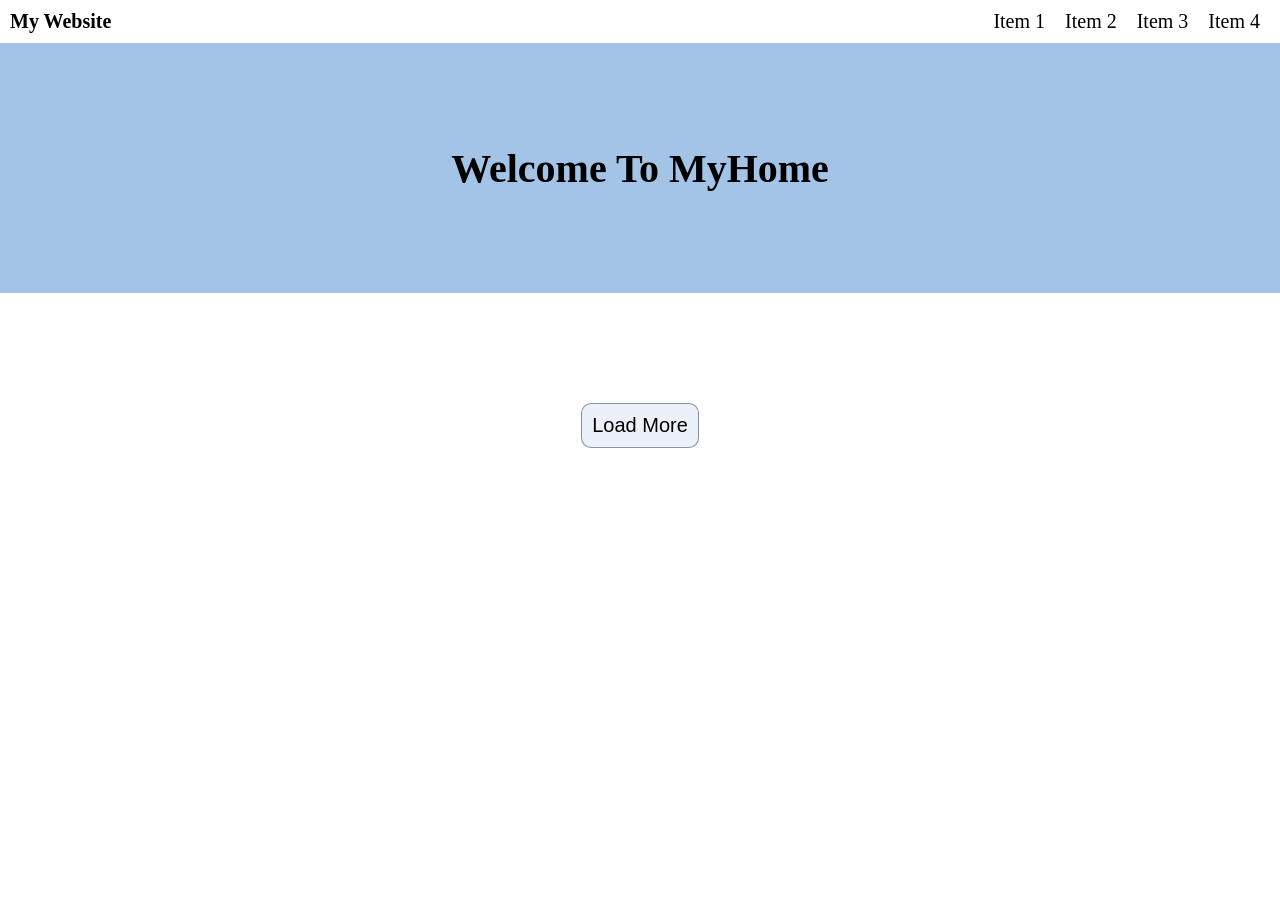
<file: index.html>
<!DOCTYPE html>
<html lang="en">

<head>
    <meta charset="UTF-8">
    <meta name="viewport" content="width=device-width, initial-scale=1.0">
    <title>mission 3 </title>
    <link rel="stylesheet" href="./style.css" />

</head>

<body>
    <header>
        <h1 id="icon"> My Website </h1>
        <button class="nav-button"><img src="burger.png"></button>
        <button class="close-nav"><img src="delete.png"></button>
        <nav>
            <ul class="menu">
                <li><a href="#">Item 1</a></li>
                <li><a href="#">Item 2</a></li>
                <li><a href="#">Item 3</a></li>
                <li><a href="#">Item 4</a></li>
            </ul>
        </nav>
    </header>
    <main id="main">
        <div id="first-section">
            <h1>Welcome To MyHome</h1>
        </div>
        <div id="second-section">
        <div id="small"></div>
        <div id="big"></div>
        </div>

    </main>
    <button id="load-button">Load More</button>

    <script src="assignment-3.js"></script>
</body>

</html>
</file>
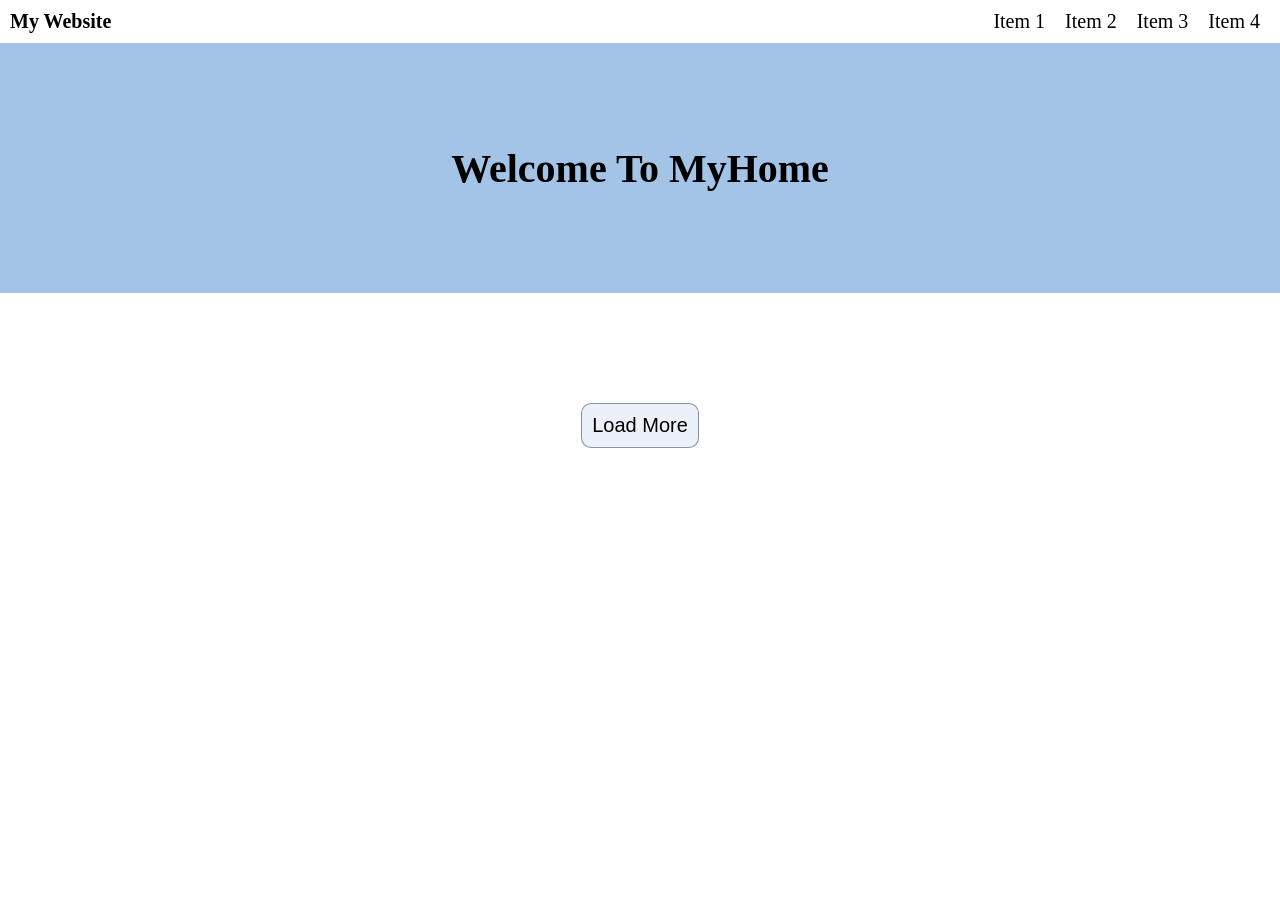
<file: assignment-3.html>
<!DOCTYPE html>
<html lang="en">

<head>
    <meta charset="UTF-8">
    <meta name="viewport" content="width=device-width, initial-scale=1.0">
    <title>mission 3 </title>
    <link rel="stylesheet" href="./style.css" />

</head>

<body>
    <header>
        <h1 id="icon"> My Website </h1>
        <button class="nav-button"><img src="burger.png"></button>
        <button class="close-nav"><img src="delete.png"></button>
        <nav>
            <ul class="menu">
                <li><a href="#">Item 1</a></li>
                <li><a href="#">Item 2</a></li>
                <li><a href="#">Item 3</a></li>
                <li><a href="#">Item 4</a></li>
            </ul>
        </nav>
    </header>
    <main id="main">
        <div id="first-section">
            <h1>Welcome To MyHome</h1>
        </div>
        <div id="second-section">
        <div id="small"></div>
        <div id="big"></div>
        </div>

    </main>
    <button id="load-button">Load More</button>

    <script src="assignment-3.js"></script>
</body>

</html>
</file>
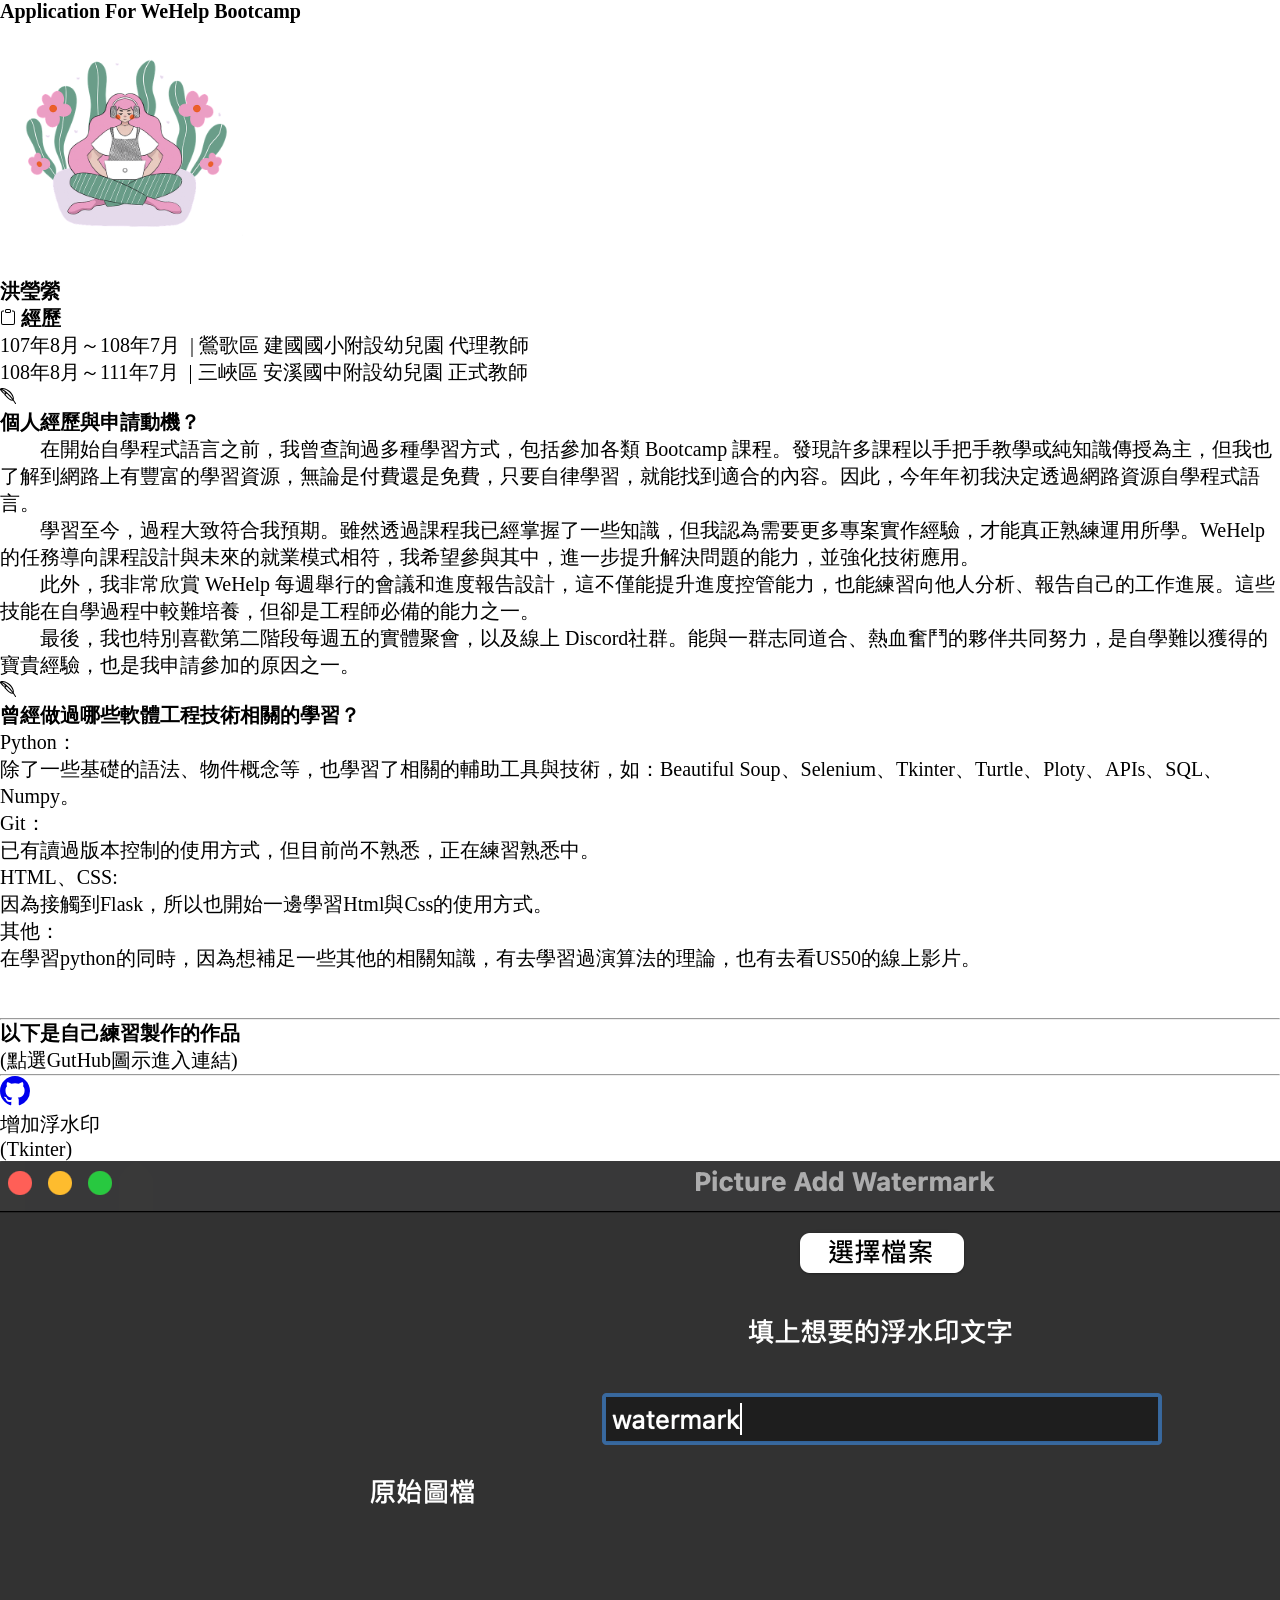
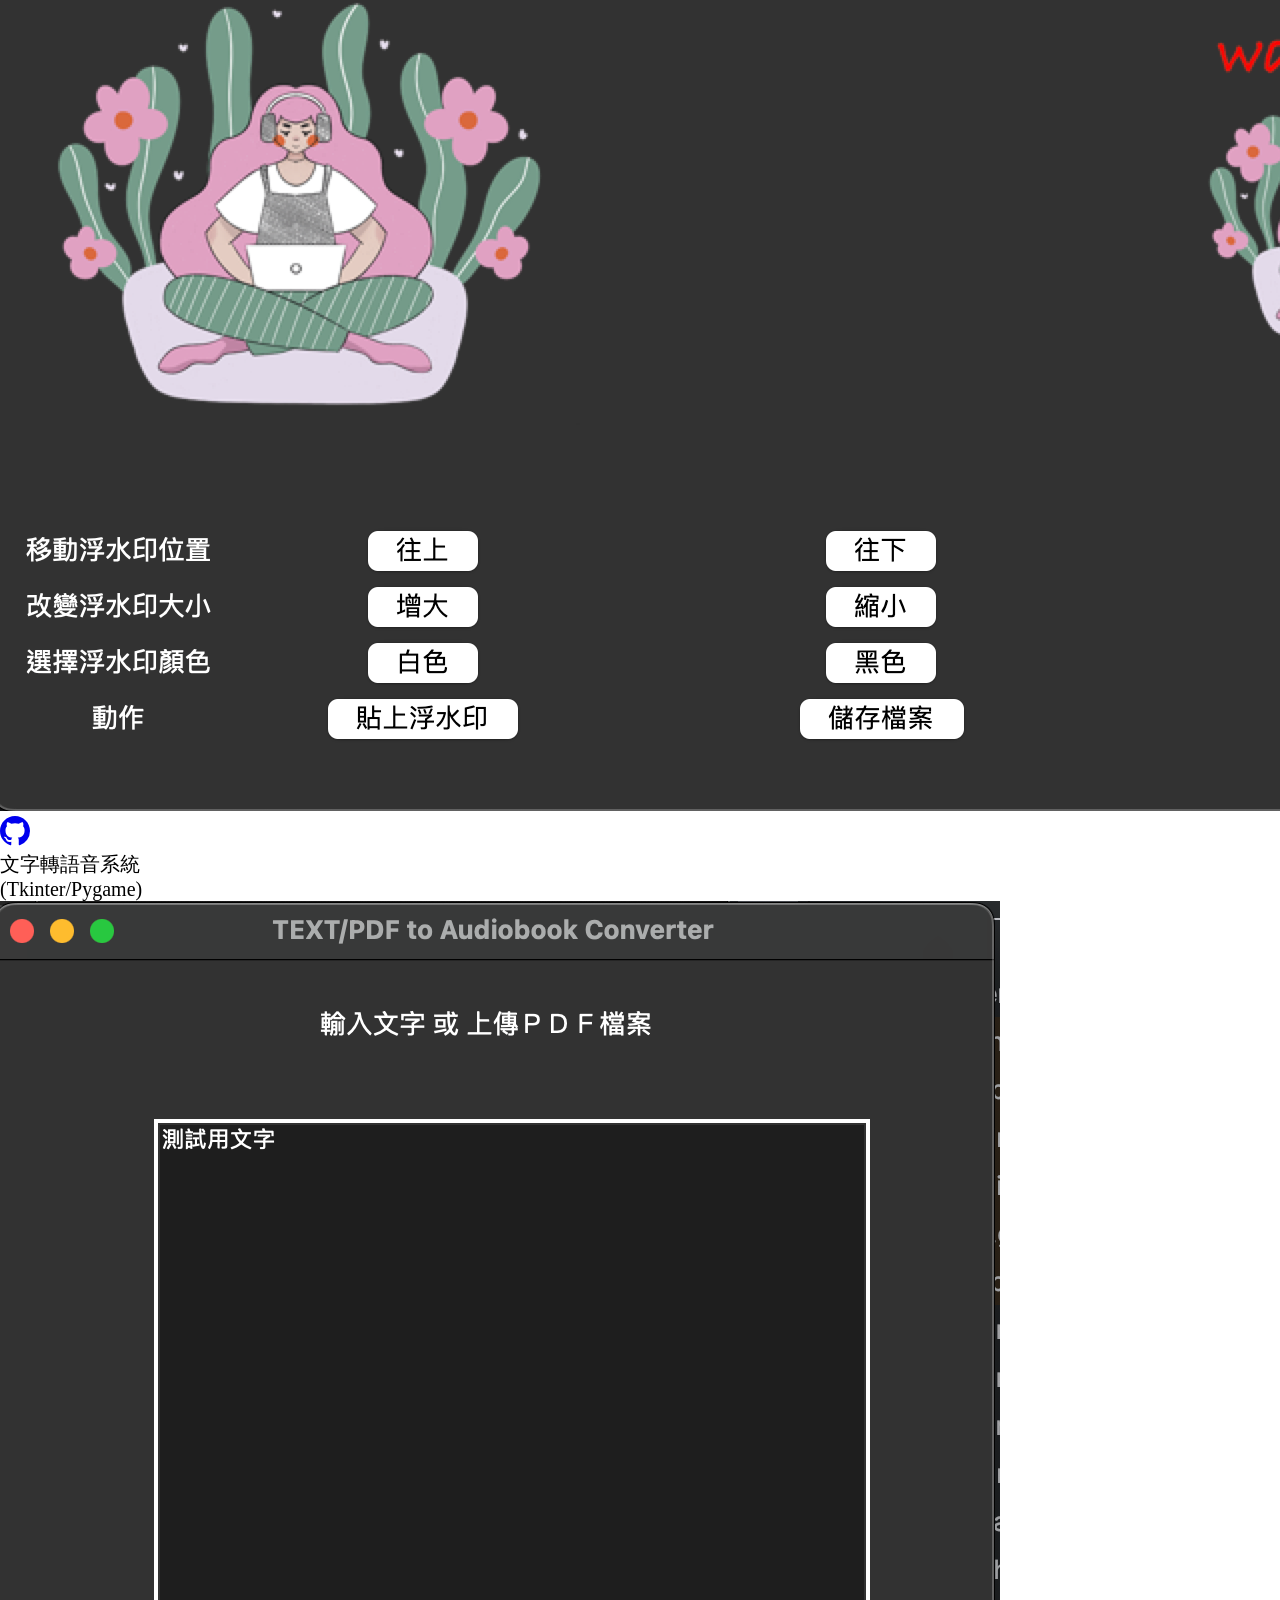
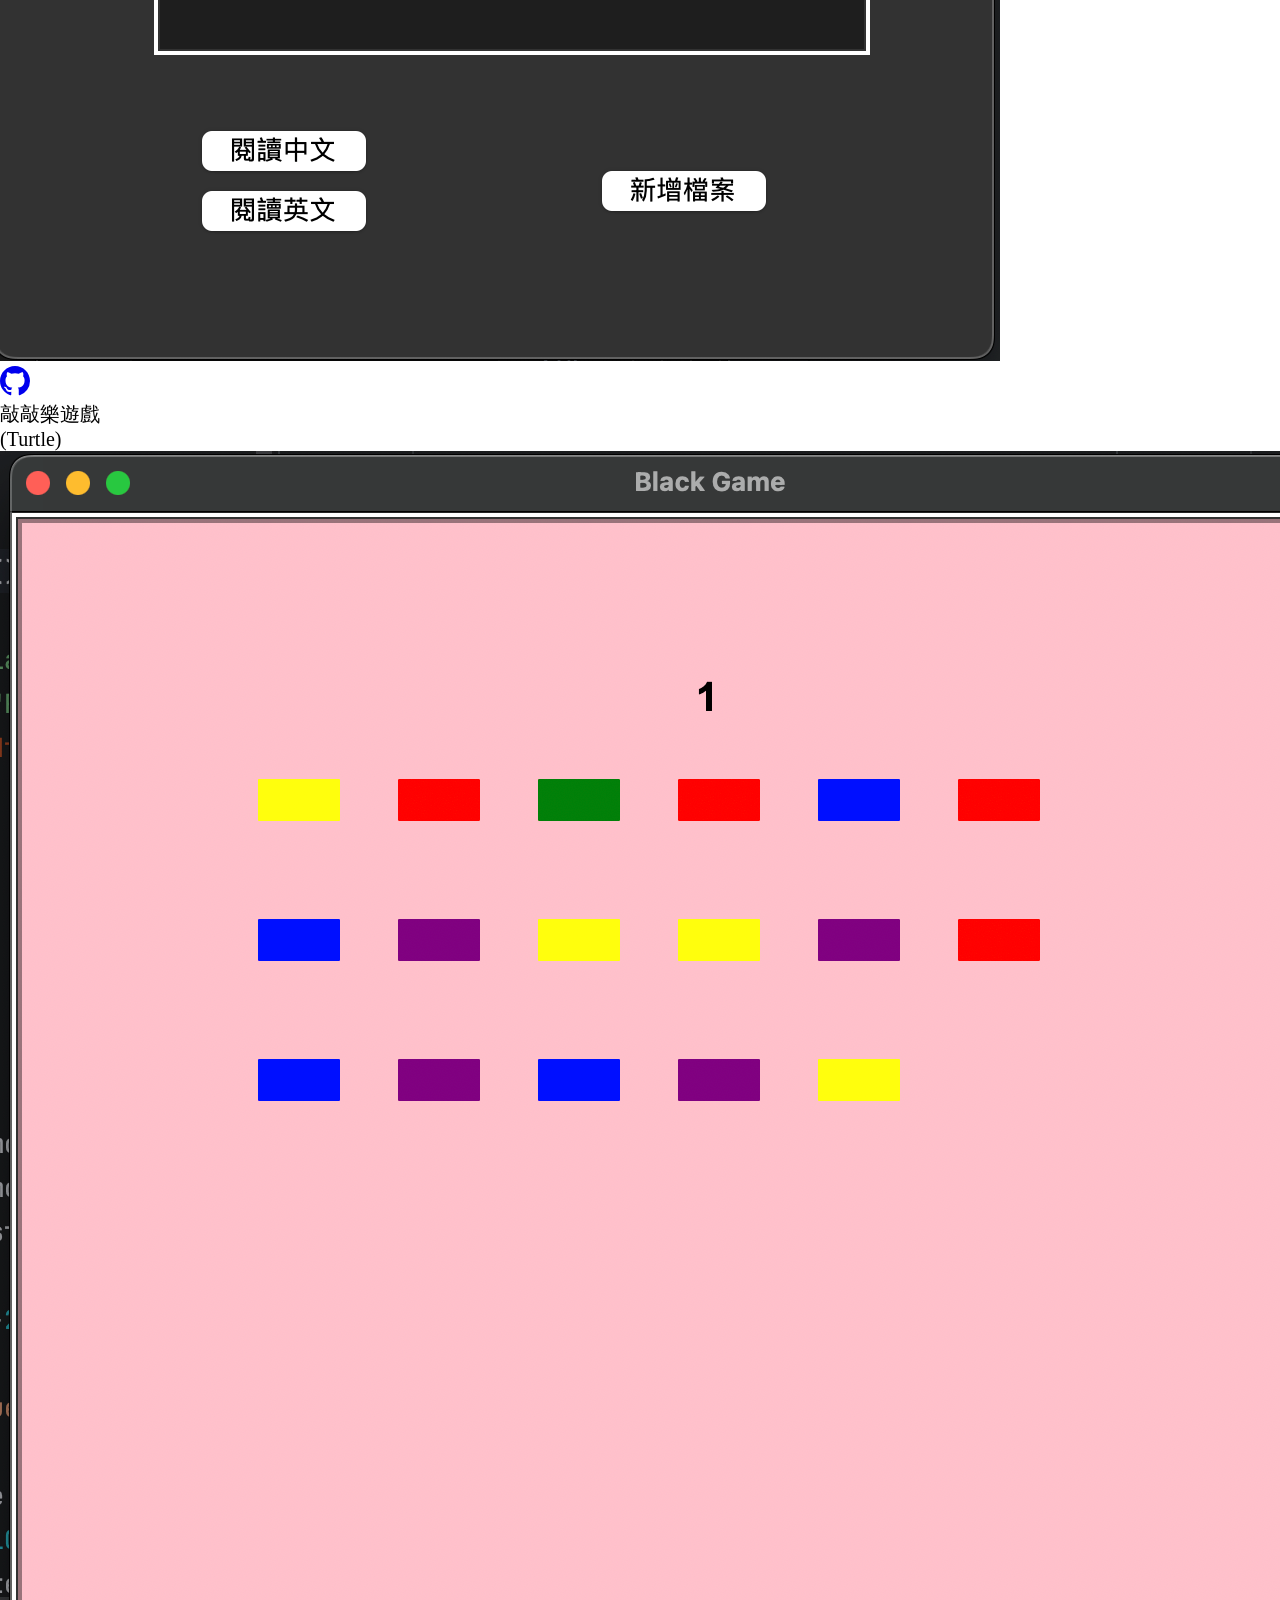
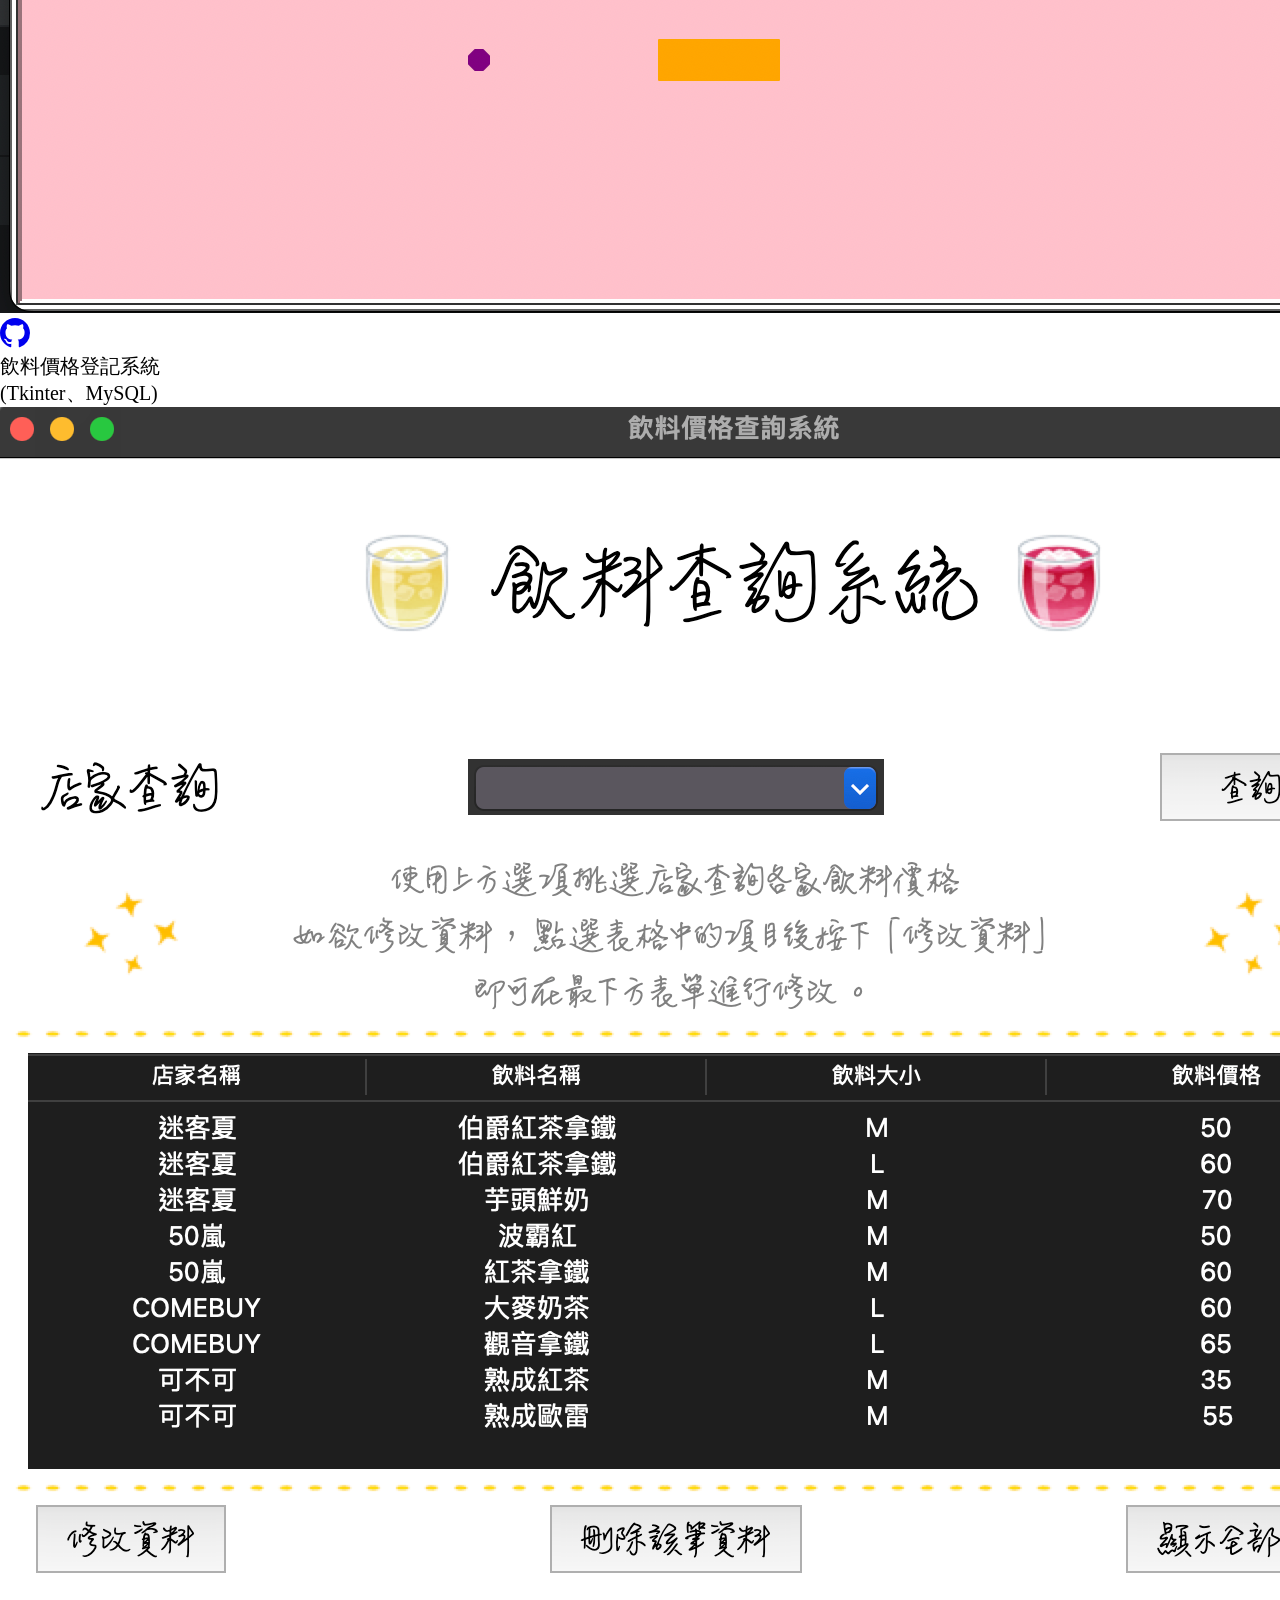
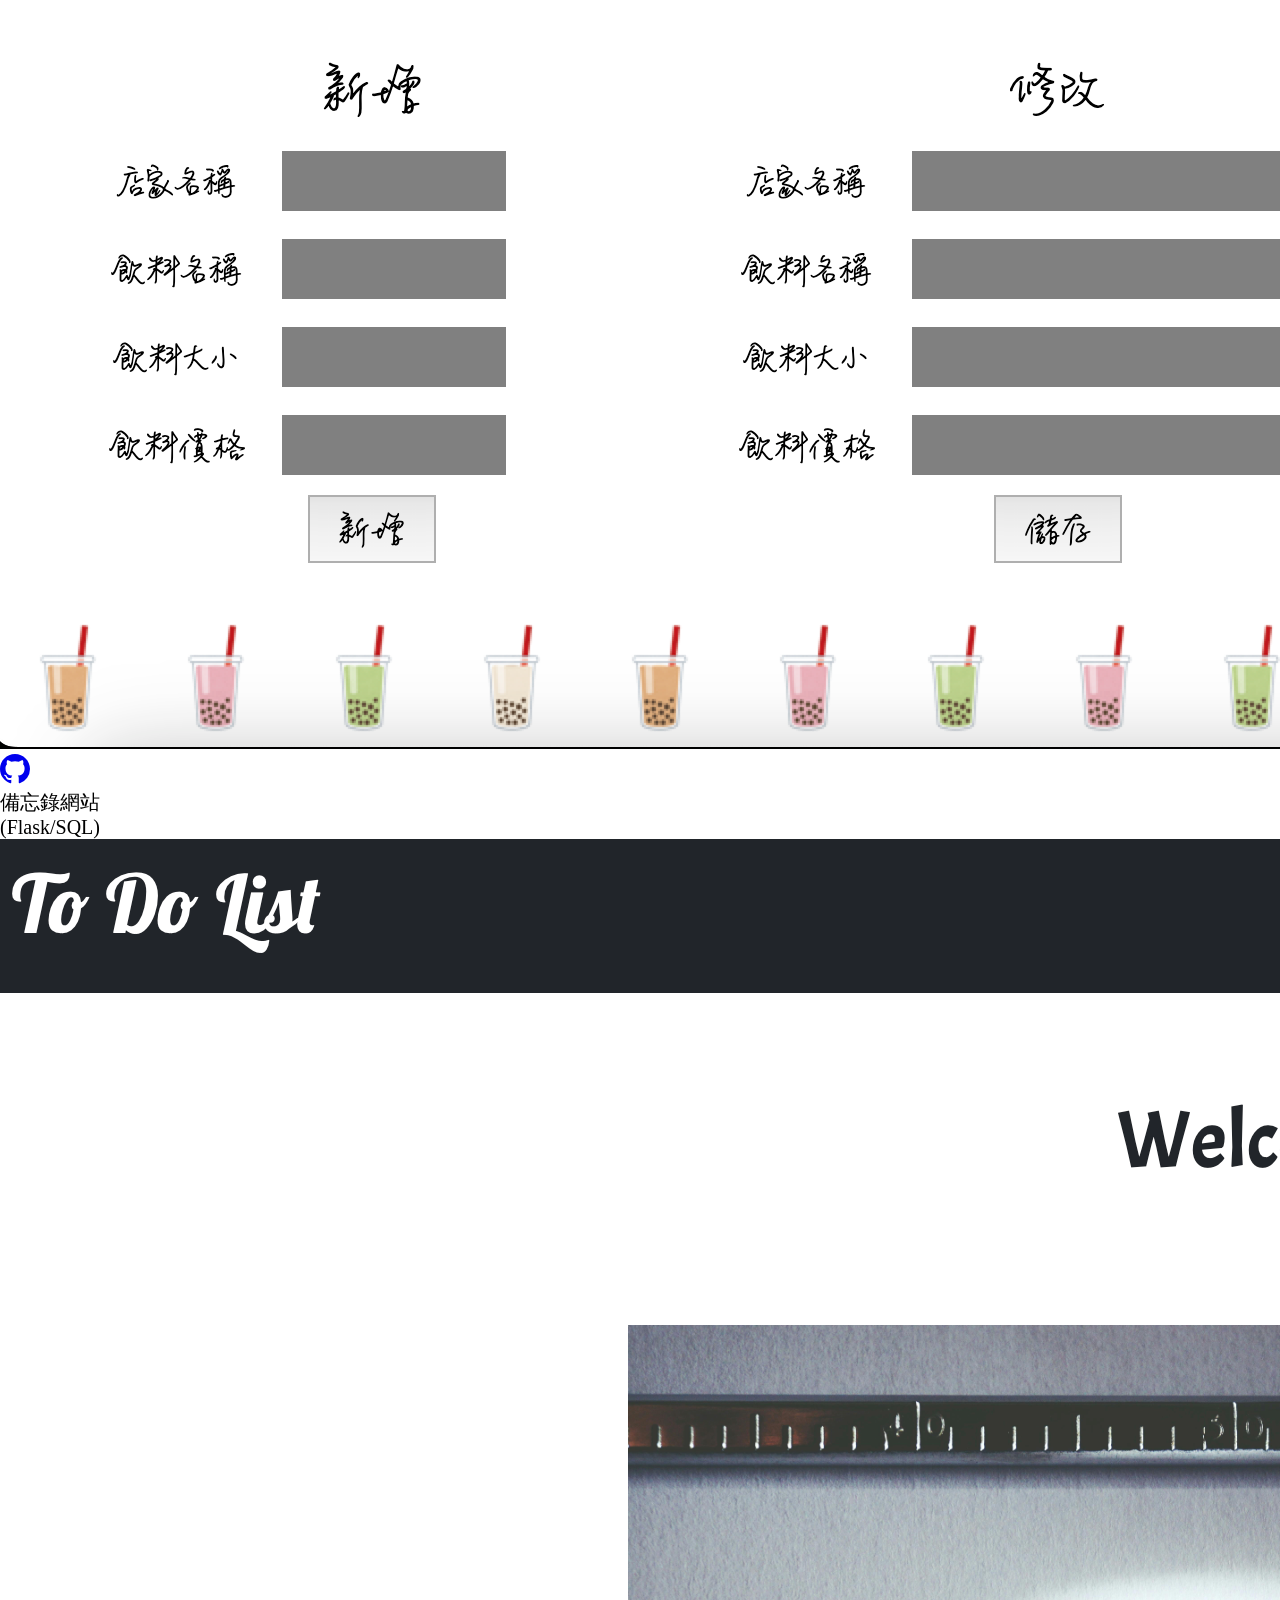
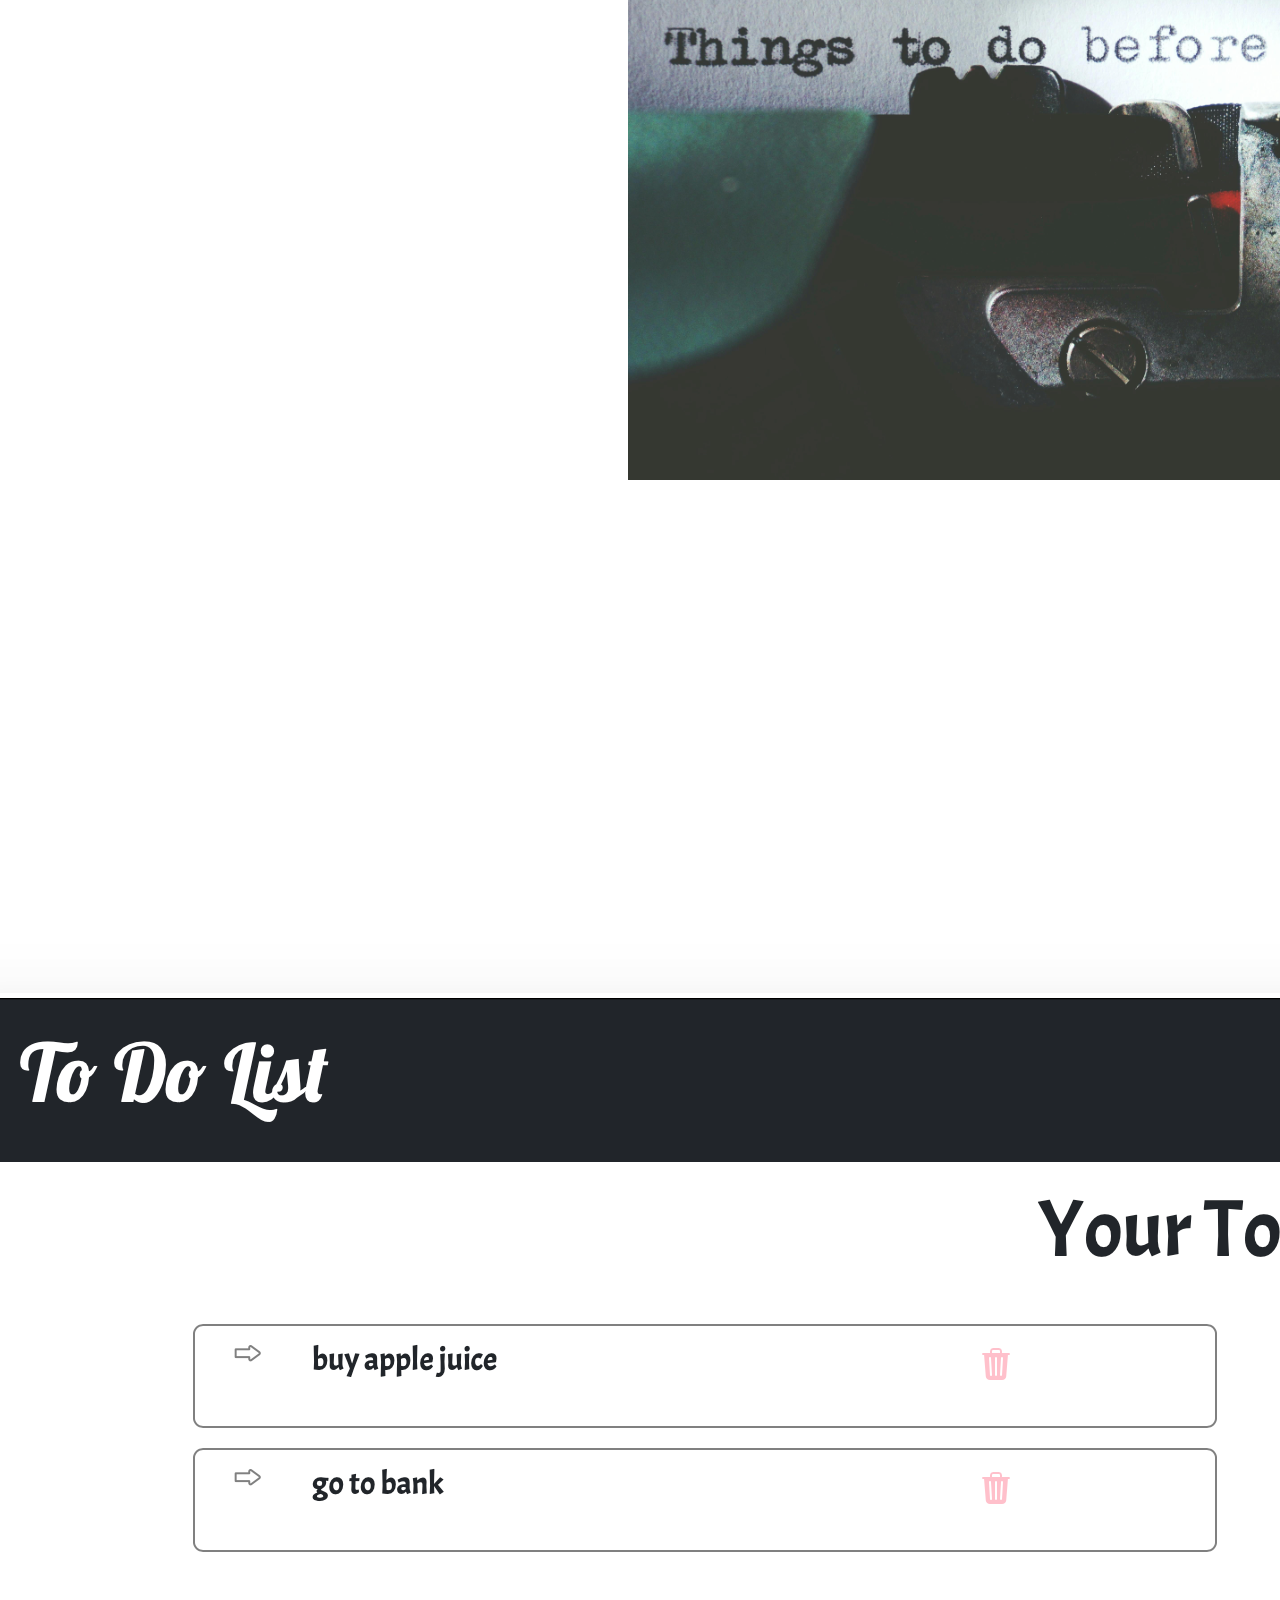
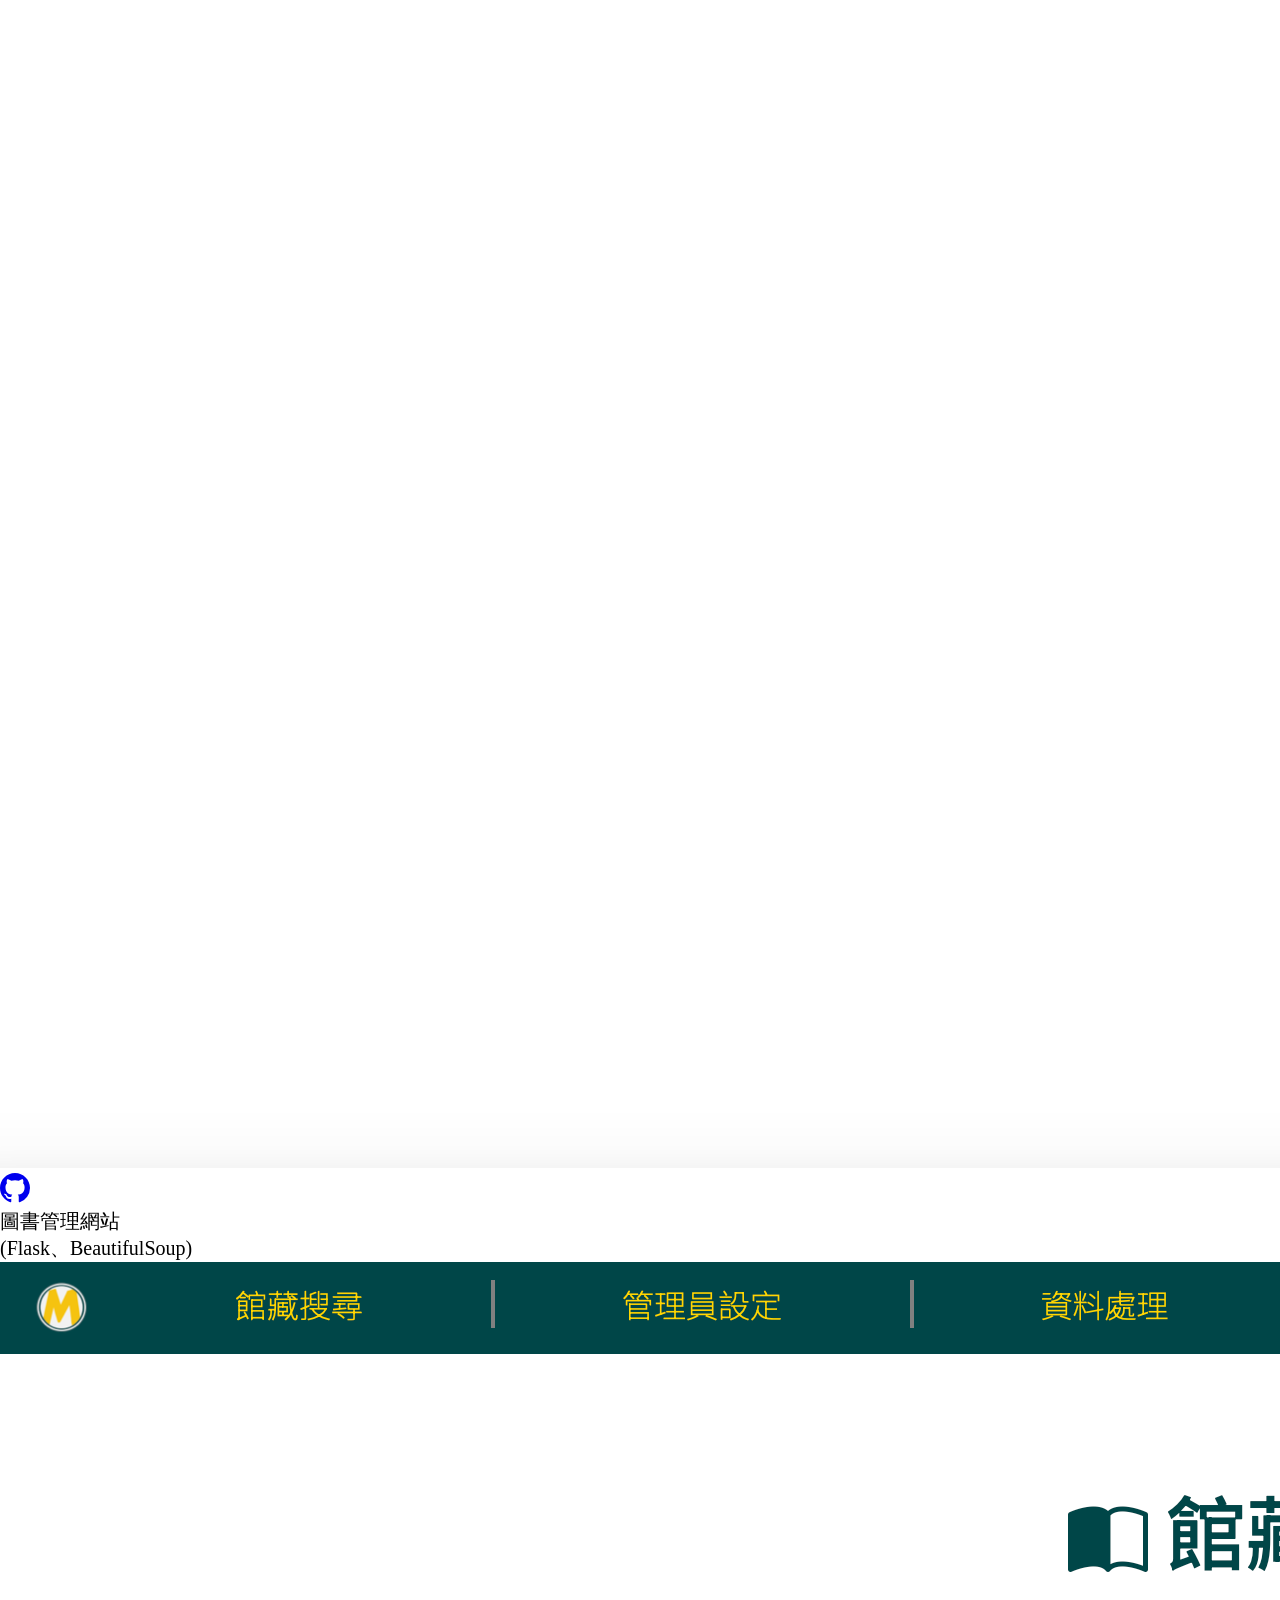
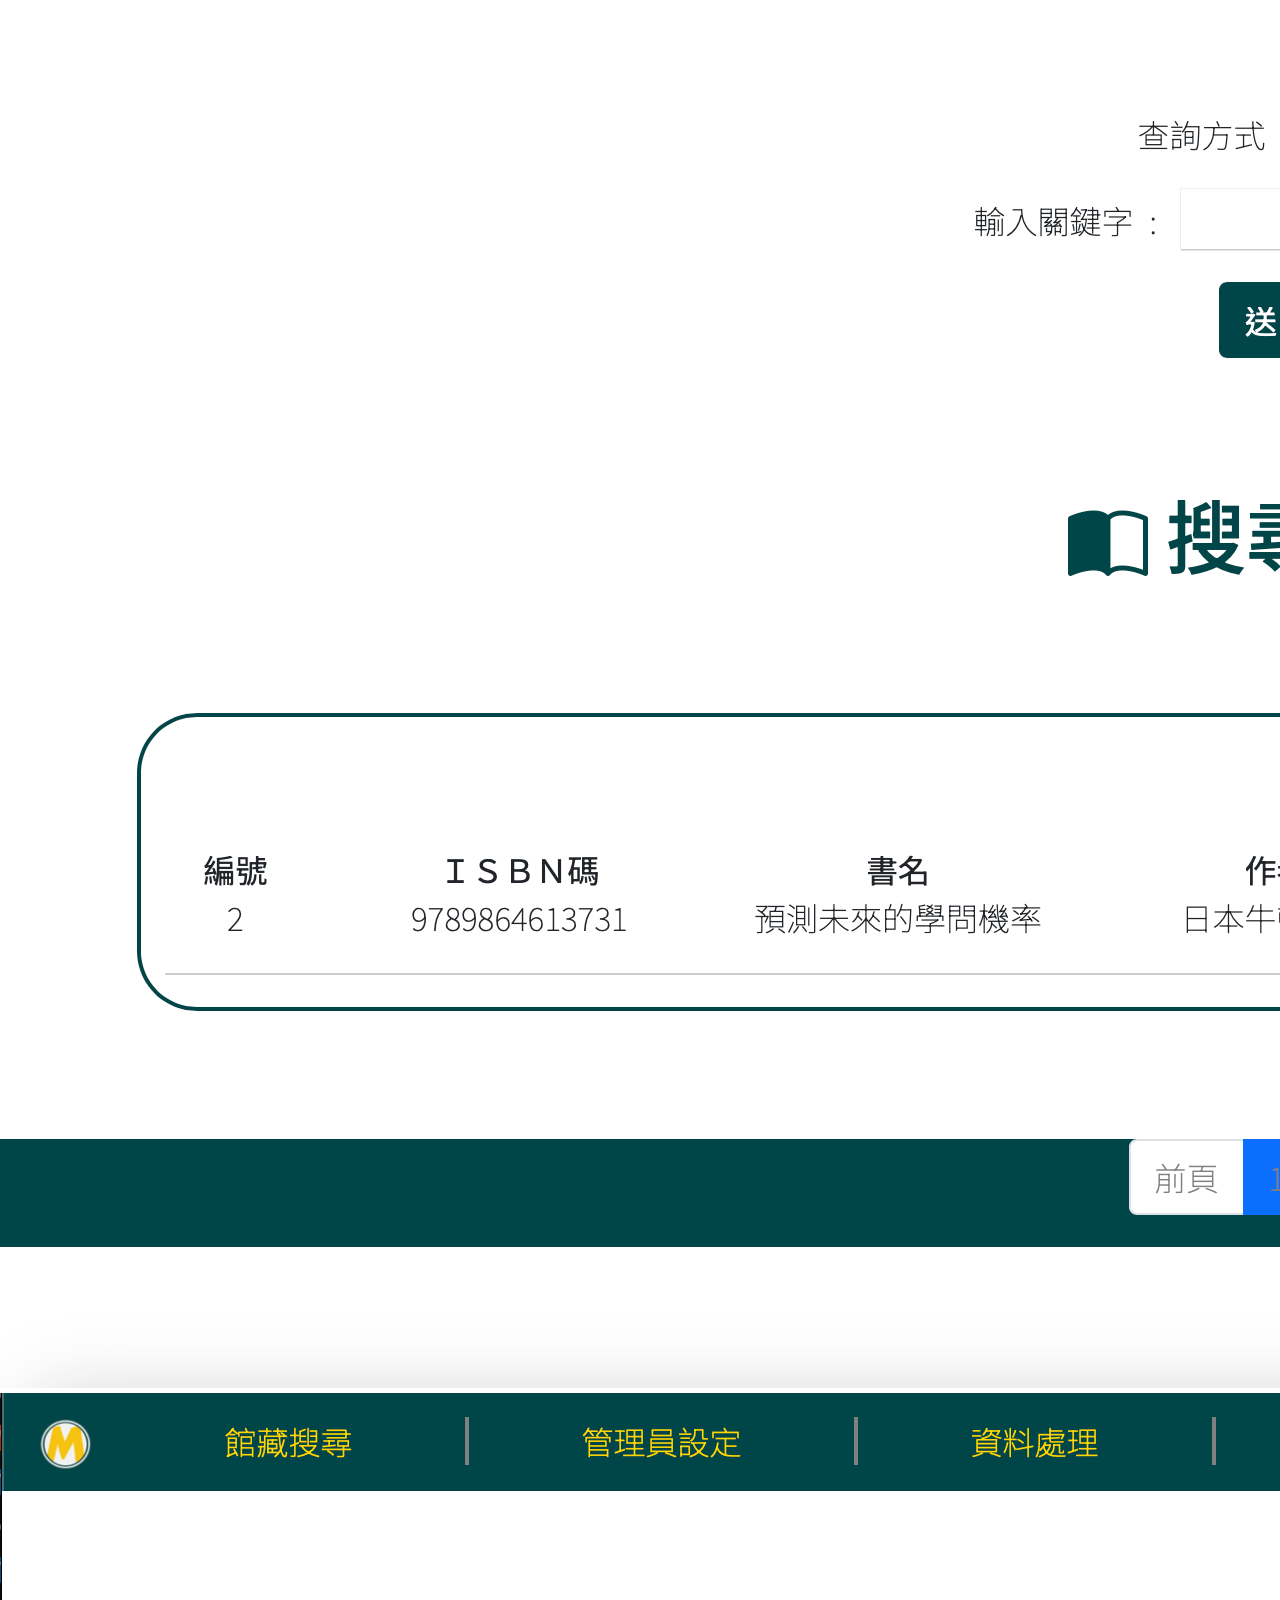
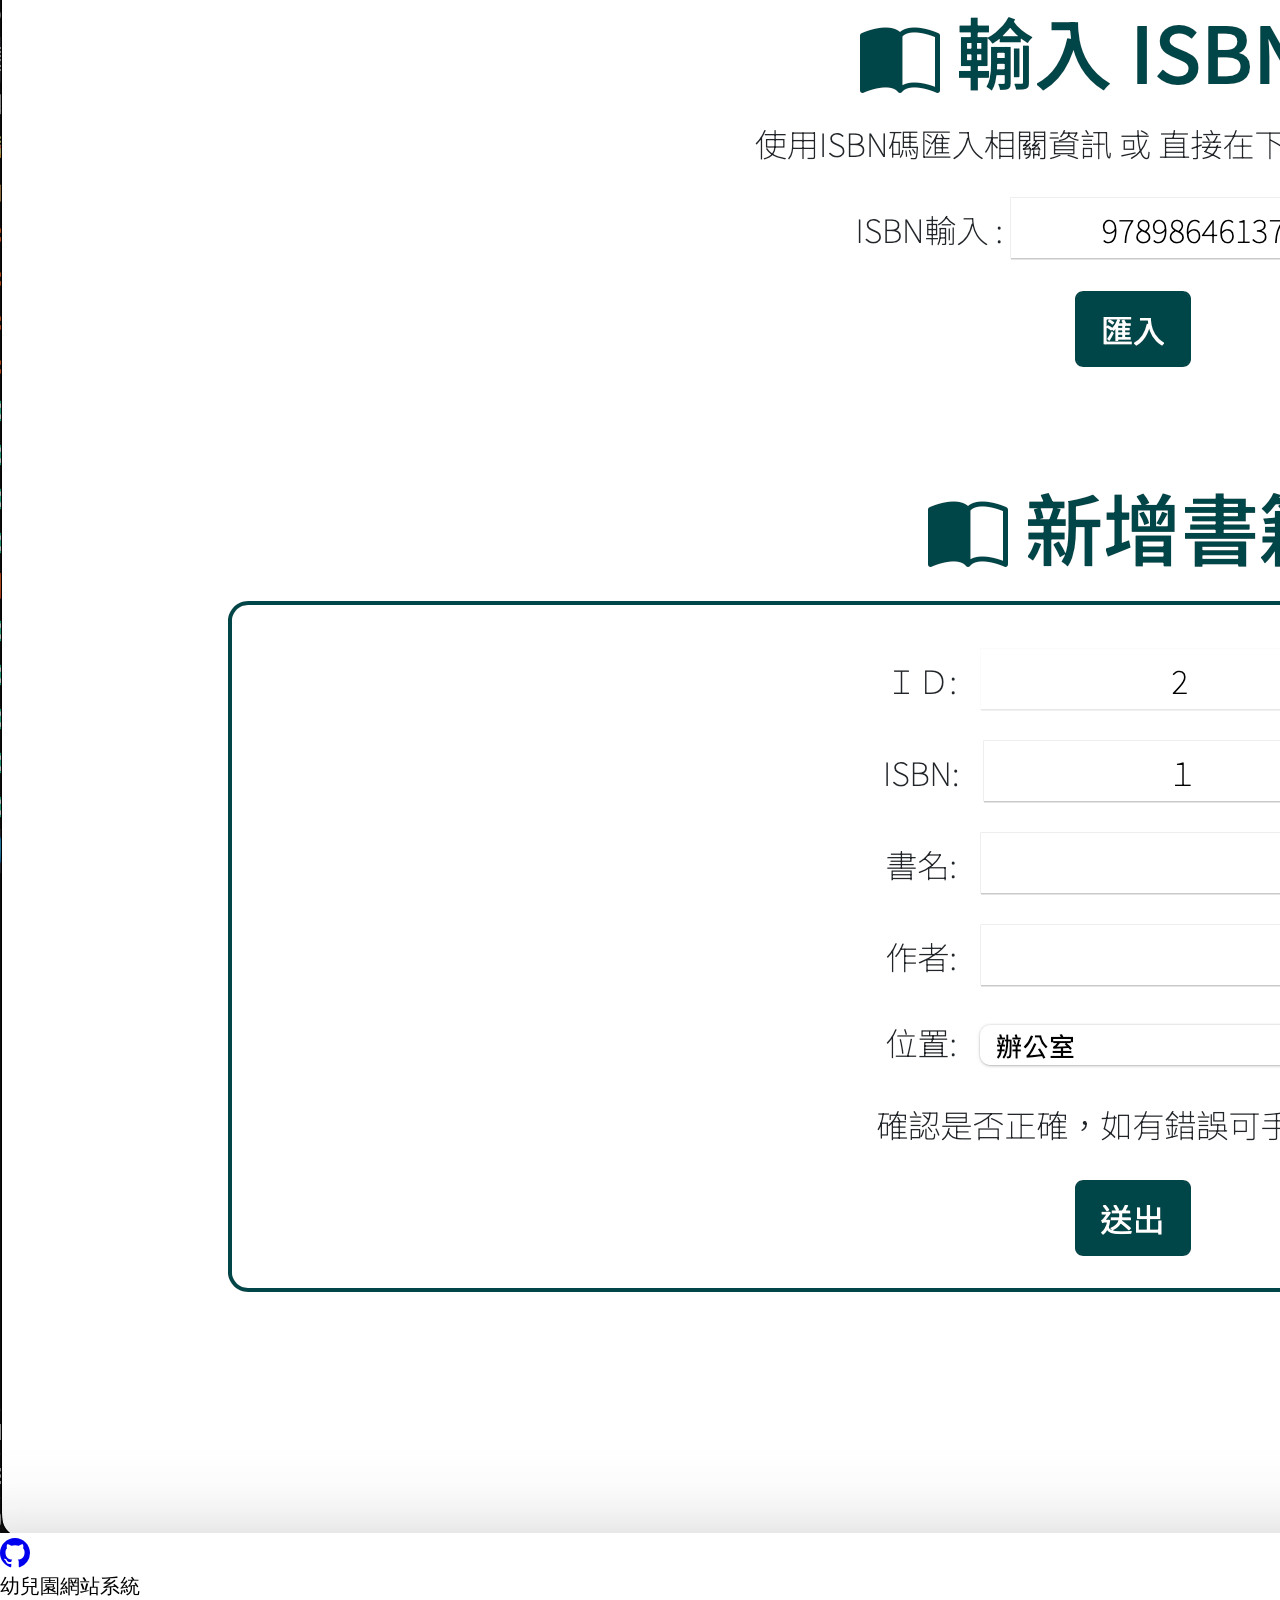
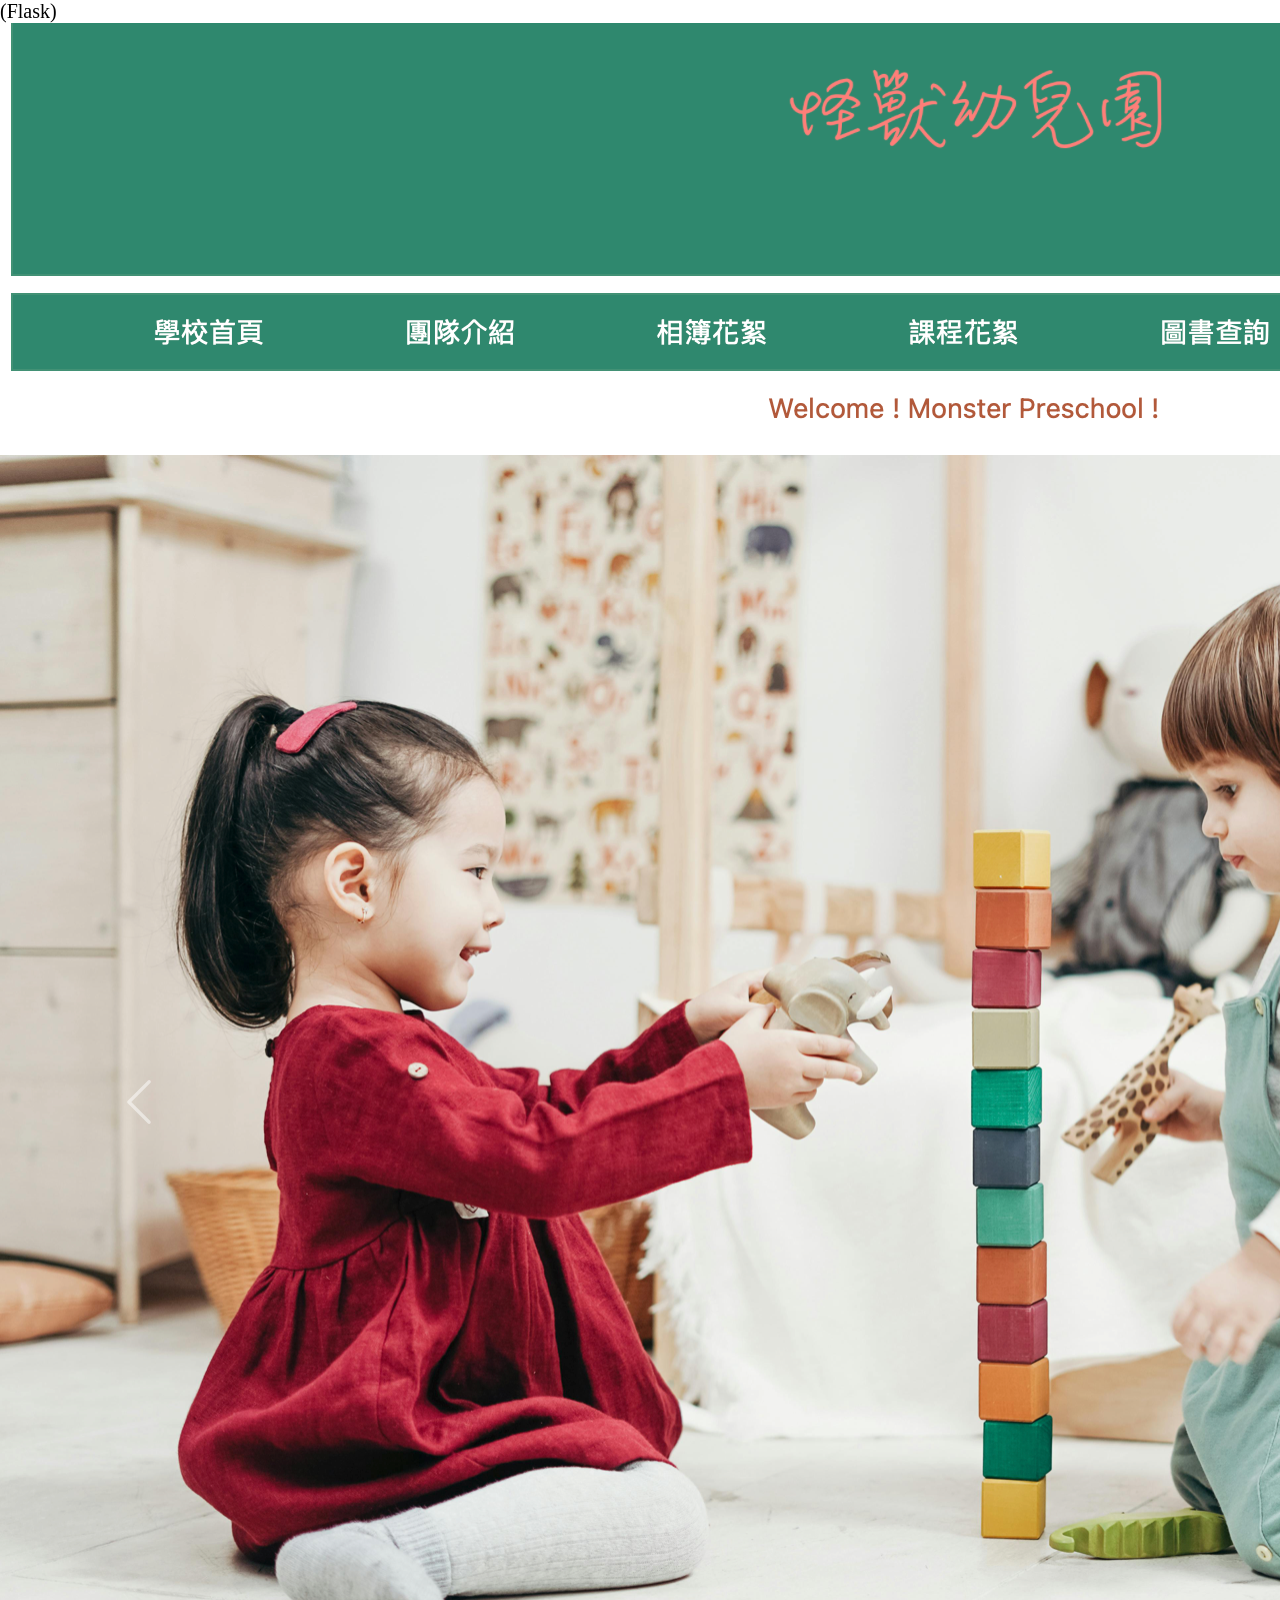
<file: 報名.html>
<!DOCTYPE html>
<html>
  <head>
    <meta charset="UTF-8" />
    <link rel="stylesheet" href="style.css" />
    <link rel="preconnect" href="https://fonts.googleapis.com" />
    <link rel="preconnect" href="https://fonts.gstatic.com" crossorigin />
    <link
      href="https://fonts.googleapis.com/css2?family=Noto+Sans+TC:wght@100..900&family=Zen+Maru+Gothic&display=swap"
      rel="stylesheet"
    />
    <link rel="preconnect" href="https://fonts.googleapis.com" />
    <link rel="preconnect" href="https://fonts.gstatic.com" crossorigin />
    <link
      href="https://fonts.googleapis.com/css2?family=Cherry+Cream+Soda&family=Chivo+Mono:ital,wght@0,100..900;1,100..900&family=Noto+Sans+TC:wght@100..900&family=Zen+Maru+Gothic&display=swap"
      rel="stylesheet"
    />
    <title>Holly Hung</title>
  </head>
  <body>
    <div class="title">
      <h1>Application For WeHelp Bootcamp</h1>
    </div>
    <img id="profile_img" src="job-7291427_640.png" height="250px" />
    <div class="profile_items">
      <h1>洪瑩縈</h1>
      <div class="profile_items_list">
        <h3>
          <span
            ><svg
              xmlns="http://www.w3.org/2000/svg"
              width="16"
              height="16"
              fill="currentColor"
              class="bi bi-clipboard"
              viewBox="0 0 16 16"
            >
              <path
                d="M4 1.5H3a2 2 0 0 0-2 2V14a2 2 0 0 0 2 2h10a2 2 0 0 0 2-2V3.5a2 2 0 0 0-2-2h-1v1h1a1 1 0 0 1 1 1V14a1 1 0 0 1-1 1H3a1 1 0 0 1-1-1V3.5a1 1 0 0 1 1-1h1z"
              />
              <path
                d="M9.5 1a.5.5 0 0 1 .5.5v1a.5.5 0 0 1-.5.5h-3a.5.5 0 0 1-.5-.5v-1a.5.5 0 0 1 .5-.5zm-3-1A1.5 1.5 0 0 0 5 1.5v1A1.5 1.5 0 0 0 6.5 4h3A1.5 1.5 0 0 0 11 2.5v-1A1.5 1.5 0 0 0 9.5 0z"
              />
            </svg>
          </span>
          經歷
        </h3>
        <ul>
          <li>
            107年8月～108年7月 &nbsp;|&nbsp;鶯歌區 建國國小附設幼兒園 代理教師
          </li>
          <li>
            108年8月～111年7月 &nbsp;|&nbsp;三峽區 安溪國中附設幼兒園 正式教師
          </li>
        </ul>
      </div>
    </div>

    <div class="items">
      <svg
        xmlns="http://www.w3.org/2000/svg"
        width="16"
        height="16"
        fill="currentColor"
        class="bi bi-feather"
        viewBox="0 0 16 16"
        transform="scale(-1, 1)"
      >
        <path
          d="M15.807.531c-.174-.177-.41-.289-.64-.363a3.8 3.8 0 0 0-.833-.15c-.62-.049-1.394 0-2.252.175C10.365.545 8.264 1.415 6.315 3.1S3.147 6.824 2.557 8.523c-.294.847-.44 1.634-.429 2.268.005.316.05.62.154.88q.025.061.056.122A68 68 0 0 0 .08 15.198a.53.53 0 0 0 .157.72.504.504 0 0 0 .705-.16 68 68 0 0 1 2.158-3.26c.285.141.616.195.958.182.513-.02 1.098-.188 1.723-.49 1.25-.605 2.744-1.787 4.303-3.642l1.518-1.55a.53.53 0 0 0 0-.739l-.729-.744 1.311.209a.5.5 0 0 0 .443-.15l.663-.684c.663-.68 1.292-1.325 1.763-1.892.314-.378.585-.752.754-1.107.163-.345.278-.773.112-1.188a.5.5 0 0 0-.112-.172M3.733 11.62C5.385 9.374 7.24 7.215 9.309 5.394l1.21 1.234-1.171 1.196-.027.03c-1.5 1.789-2.891 2.867-3.977 3.393-.544.263-.99.378-1.324.39a1.3 1.3 0 0 1-.287-.018Zm6.769-7.22c1.31-1.028 2.7-1.914 4.172-2.6a7 7 0 0 1-.4.523c-.442.533-1.028 1.134-1.681 1.804l-.51.524zm3.346-3.357C9.594 3.147 6.045 6.8 3.149 10.678c.007-.464.121-1.086.37-1.806.533-1.535 1.65-3.415 3.455-4.976 1.807-1.561 3.746-2.36 5.31-2.68a8 8 0 0 1 1.564-.173"
        />
      </svg>
      <h4>個人經歷與申請動機？</h4>
      <p>
        &emsp;&emsp;在開始自學程式語言之前，我曾查詢過多種學習方式，包括參加各類 Bootcamp
        課程。發現許多課程以手把手教學或純知識傳授為主，但我也了解到網路上有豐富的學習資源，無論是付費還是免費，只要自律學習，就能找到適合的內容。因此，今年年初我決定透過網路資源自學程式語言。
      </p>
      <p>
        &emsp;&emsp;學習至今，過程大致符合我預期。雖然透過課程我已經掌握了一些知識，但我認為需要更多專案實作經驗，才能真正熟練運用所學。WeHelp
        的任務導向課程設計與未來的就業模式相符，我希望參與其中，進一步提升解決問題的能力，並強化技術應用。
      </p>
      <p>
        &emsp;&emsp;此外，我非常欣賞 WeHelp 每週舉行的會議和進度報告設計，這不僅能提升進度控管能力，也能練習向他人分析、報告自己的工作進展。這些技能在自學過程中較難培養，但卻是工程師必備的能力之一。
      </p>
      <p>
        &emsp;&emsp;最後，我也特別喜歡第二階段每週五的實體聚會，以及線上 Discord社群。能與一群志同道合、熱血奮鬥的夥伴共同努力，是自學難以獲得的寶貴經驗，也是我申請參加的原因之一。
      </p>
    </div>
    <div class="items">
      <svg
        xmlns="http://www.w3.org/2000/svg"
        width="16"
        height="16"
        fill="currentColor"
        class="bi bi-feather"
        viewBox="0 0 16 16"
        transform="scale(-1, 1)"
      >
        <path
          d="M15.807.531c-.174-.177-.41-.289-.64-.363a3.8 3.8 0 0 0-.833-.15c-.62-.049-1.394 0-2.252.175C10.365.545 8.264 1.415 6.315 3.1S3.147 6.824 2.557 8.523c-.294.847-.44 1.634-.429 2.268.005.316.05.62.154.88q.025.061.056.122A68 68 0 0 0 .08 15.198a.53.53 0 0 0 .157.72.504.504 0 0 0 .705-.16 68 68 0 0 1 2.158-3.26c.285.141.616.195.958.182.513-.02 1.098-.188 1.723-.49 1.25-.605 2.744-1.787 4.303-3.642l1.518-1.55a.53.53 0 0 0 0-.739l-.729-.744 1.311.209a.5.5 0 0 0 .443-.15l.663-.684c.663-.68 1.292-1.325 1.763-1.892.314-.378.585-.752.754-1.107.163-.345.278-.773.112-1.188a.5.5 0 0 0-.112-.172M3.733 11.62C5.385 9.374 7.24 7.215 9.309 5.394l1.21 1.234-1.171 1.196-.027.03c-1.5 1.789-2.891 2.867-3.977 3.393-.544.263-.99.378-1.324.39a1.3 1.3 0 0 1-.287-.018Zm6.769-7.22c1.31-1.028 2.7-1.914 4.172-2.6a7 7 0 0 1-.4.523c-.442.533-1.028 1.134-1.681 1.804l-.51.524zm3.346-3.357C9.594 3.147 6.045 6.8 3.149 10.678c.007-.464.121-1.086.37-1.806.533-1.535 1.65-3.415 3.455-4.976 1.807-1.561 3.746-2.36 5.31-2.68a8 8 0 0 1 1.564-.173"
        />
      </svg>
      <h4>曾經做過哪些軟體工程技術相關的學習？</h4>
      <p>
        <ol>
          <li>
            Python：<br>
                除了一些基礎的語法、物件概念等，也學習了相關的輔助工具與技術，如：Beautiful Soup、Selenium、Tkinter、Turtle、Ploty、APIs、SQL、Numpy。 
          </li>
          <li>
            Git：<br>
               已有讀過版本控制的使用方式，但目前尚不熟悉，正在練習熟悉中。
          </li>
          <li>HTML、CSS:<br>
             因為接觸到Flask，所以也開始一邊學習Html與Css的使用方式。
          </li>
          <li>其他：<br>
            在學習python的同時，因為想補足一些其他的相關知識，有去學習過演算法的理論，也有去看US50的線上影片。
          </li>
        </ol>
        
        &emsp;&emsp;
      </p>
      <p>
        &emsp;&emsp;
      </p>
      <div></div>
      <div class="hr-container">
        <hr />
        <span><strong>以下是自己練習製作的作品</strong><br>(點選GutHub圖示進入連結)</span>
        <hr />
      </div>
      <ul class="work_list">
        <li>
          <div class="work_list_title">
            <a class="work_list_a" href="https://github.com/Hollyy24/Watermarketd"><svg xmlns="http://www.w3.org/2000/svg" width="30" height="30" fill="currentColor" class="bi bi-github" viewBox="0 0 16 16" >
              <path d="M8 0C3.58 0 0 3.58 0 8c0 3.54 2.29 6.53 5.47 7.59.4.07.55-.17.55-.38 0-.19-.01-.82-.01-1.49-2.01.37-2.53-.49-2.69-.94-.09-.23-.48-.94-.82-1.13-.28-.15-.68-.52-.01-.53.63-.01 1.08.58 1.23.82.72 1.21 1.87.87 2.33.66.07-.52.28-.87.51-1.07-1.78-.2-3.64-.89-3.64-3.95 0-.87.31-1.59.82-2.15-.08-.2-.36-1.02.08-2.12 0 0 .67-.21 2.2.82.64-.18 1.32-.27 2-.27s1.36.09 2 .27c1.53-1.04 2.2-.82 2.2-.82.44 1.1.16 1.92.08 2.12.51.56.82 1.27.82 2.15 0 3.07-1.87 3.75-3.65 3.95.29.25.54.73.54 1.48 0 1.07-.01 1.93-.01 2.2 0 .21.15.46.55.38A8.01 8.01 0 0 0 16 8c0-4.42-3.58-8-8-8"/> 
              </svg></a>
          <p >增加浮水印<br>(Tkinter)</p>
        </div>
          <img
            class="work_list_img"
            src="浮水印.png"/>
        </li>
        <li>
          <div class="work_list_title">
            <a class="work_list_a"  href="https://github.com/Hollyy24/text-to-speech"><svg xmlns="http://www.w3.org/2000/svg" width="30" height="30" fill="currentColor" class="bi bi-github" viewBox="0 0 16 16" >
              <path d="M8 0C3.58 0 0 3.58 0 8c0 3.54 2.29 6.53 5.47 7.59.4.07.55-.17.55-.38 0-.19-.01-.82-.01-1.49-2.01.37-2.53-.49-2.69-.94-.09-.23-.48-.94-.82-1.13-.28-.15-.68-.52-.01-.53.63-.01 1.08.58 1.23.82.72 1.21 1.87.87 2.33.66.07-.52.28-.87.51-1.07-1.78-.2-3.64-.89-3.64-3.95 0-.87.31-1.59.82-2.15-.08-.2-.36-1.02.08-2.12 0 0 .67-.21 2.2.82.64-.18 1.32-.27 2-.27s1.36.09 2 .27c1.53-1.04 2.2-.82 2.2-.82.44 1.1.16 1.92.08 2.12.51.56.82 1.27.82 2.15 0 3.07-1.87 3.75-3.65 3.95.29.25.54.73.54 1.48 0 1.07-.01 1.93-.01 2.2 0 .21.15.46.55.38A8.01 8.01 0 0 0 16 8c0-4.42-3.58-8-8-8"/> 
              </svg></a>
          <p >文字轉語音系統<br>(Tkinter/Pygame)</p>
        </div>
          <img
            class="work_list_img"
            src="文字轉語音.png"/>
          <br />
        </li>
        <li>
          <div class="work_list_title">
            <a class="work_list_a"  href="https://github.com/Hollyy24/block-game"><svg xmlns="http://www.w3.org/2000/svg" width="30" height="30" fill="currentColor" class="bi bi-github" viewBox="0 0 16 16" >
              <path d="M8 0C3.58 0 0 3.58 0 8c0 3.54 2.29 6.53 5.47 7.59.4.07.55-.17.55-.38 0-.19-.01-.82-.01-1.49-2.01.37-2.53-.49-2.69-.94-.09-.23-.48-.94-.82-1.13-.28-.15-.68-.52-.01-.53.63-.01 1.08.58 1.23.82.72 1.21 1.87.87 2.33.66.07-.52.28-.87.51-1.07-1.78-.2-3.64-.89-3.64-3.95 0-.87.31-1.59.82-2.15-.08-.2-.36-1.02.08-2.12 0 0 .67-.21 2.2.82.64-.18 1.32-.27 2-.27s1.36.09 2 .27c1.53-1.04 2.2-.82 2.2-.82.44 1.1.16 1.92.08 2.12.51.56.82 1.27.82 2.15 0 3.07-1.87 3.75-3.65 3.95.29.25.54.73.54 1.48 0 1.07-.01 1.93-.01 2.2 0 .21.15.46.55.38A8.01 8.01 0 0 0 16 8c0-4.42-3.58-8-8-8"/> 
              </svg></a>
          <p >敲敲樂遊戲<br>(Turtle)</p>
        </div>
          <img
            class="work_list_img"
            src="敲敲樂.png"/>
          <br />
          
        </li>
        <li>
          <div class="work_list_title">
            <a class="work_list_a"  href="https://github.com/Hollyy24/Drink-Price-Search-System"><svg xmlns="http://www.w3.org/2000/svg" width="30" height="30" fill="currentColor" class="bi bi-github" viewBox="0 0 16 16" >
              <path d="M8 0C3.58 0 0 3.58 0 8c0 3.54 2.29 6.53 5.47 7.59.4.07.55-.17.55-.38 0-.19-.01-.82-.01-1.49-2.01.37-2.53-.49-2.69-.94-.09-.23-.48-.94-.82-1.13-.28-.15-.68-.52-.01-.53.63-.01 1.08.58 1.23.82.72 1.21 1.87.87 2.33.66.07-.52.28-.87.51-1.07-1.78-.2-3.64-.89-3.64-3.95 0-.87.31-1.59.82-2.15-.08-.2-.36-1.02.08-2.12 0 0 .67-.21 2.2.82.64-.18 1.32-.27 2-.27s1.36.09 2 .27c1.53-1.04 2.2-.82 2.2-.82.44 1.1.16 1.92.08 2.12.51.56.82 1.27.82 2.15 0 3.07-1.87 3.75-3.65 3.95.29.25.54.73.54 1.48 0 1.07-.01 1.93-.01 2.2 0 .21.15.46.55.38A8.01 8.01 0 0 0 16 8c0-4.42-3.58-8-8-8"/> 
              </svg></a>
          <p >飲料價格登記系統<br>(Tkinter、MySQL)</p>
        </div>
          <img
            class="work_list_img"
            src="飲料價格查詢.png"/>
          <br />
        </li>
        <li>
          <div class="work_list_title">
            <a class="work_list_a"  href="https://www.google.com/?client=safari"><svg xmlns="http://www.w3.org/2000/svg" width="30" height="30" fill="currentColor" class="bi bi-github" viewBox="0 0 16 16" >
              <path d="M8 0C3.58 0 0 3.58 0 8c0 3.54 2.29 6.53 5.47 7.59.4.07.55-.17.55-.38 0-.19-.01-.82-.01-1.49-2.01.37-2.53-.49-2.69-.94-.09-.23-.48-.94-.82-1.13-.28-.15-.68-.52-.01-.53.63-.01 1.08.58 1.23.82.72 1.21 1.87.87 2.33.66.07-.52.28-.87.51-1.07-1.78-.2-3.64-.89-3.64-3.95 0-.87.31-1.59.82-2.15-.08-.2-.36-1.02.08-2.12 0 0 .67-.21 2.2.82.64-.18 1.32-.27 2-.27s1.36.09 2 .27c1.53-1.04 2.2-.82 2.2-.82.44 1.1.16 1.92.08 2.12.51.56.82 1.27.82 2.15 0 3.07-1.87 3.75-3.65 3.95.29.25.54.73.54 1.48 0 1.07-.01 1.93-.01 2.2 0 .21.15.46.55.38A8.01 8.01 0 0 0 16 8c0-4.42-3.58-8-8-8"/> 
              </svg></a>
          <p >備忘錄網站<br>(Flask/SQL)</p>
        </div>
          <img
            class="work_list_img"
            src="備忘錄網站.png"
          />
          <img
            class="work_list_img"
            src="備忘錄網站1.png"
          />
          <br />
        </li>
       
        <li>
          <div class="work_list_title">
            <a class="work_list_a"  href="https://github.com/Hollyy24/book-manager"><svg xmlns="http://www.w3.org/2000/svg" width="30" height="30" fill="currentColor" class="bi bi-github" viewBox="0 0 16 16" >
              <path d="M8 0C3.58 0 0 3.58 0 8c0 3.54 2.29 6.53 5.47 7.59.4.07.55-.17.55-.38 0-.19-.01-.82-.01-1.49-2.01.37-2.53-.49-2.69-.94-.09-.23-.48-.94-.82-1.13-.28-.15-.68-.52-.01-.53.63-.01 1.08.58 1.23.82.72 1.21 1.87.87 2.33.66.07-.52.28-.87.51-1.07-1.78-.2-3.64-.89-3.64-3.95 0-.87.31-1.59.82-2.15-.08-.2-.36-1.02.08-2.12 0 0 .67-.21 2.2.82.64-.18 1.32-.27 2-.27s1.36.09 2 .27c1.53-1.04 2.2-.82 2.2-.82.44 1.1.16 1.92.08 2.12.51.56.82 1.27.82 2.15 0 3.07-1.87 3.75-3.65 3.95.29.25.54.73.54 1.48 0 1.07-.01 1.93-.01 2.2 0 .21.15.46.55.38A8.01 8.01 0 0 0 16 8c0-4.42-3.58-8-8-8"/> 
              </svg></a>
          <p >圖書管理網站<br>(Flask、BeautifulSoup)</p>
        </div>
          <img
            class="work_list_img"
            src="圖書管理系統網站.png"/>
            <img
            class="work_list_img"
            src="圖書管理系統網站1.png"/>
          <br />
        </li>
        <li>
          <div class="work_list_title">
            <a class="work_list_a"  href="https://github.com/Hollyy24/SchoolWebsite"><svg xmlns="http://www.w3.org/2000/svg" width="30" height="30" fill="currentColor" class="bi bi-github" viewBox="0 0 16 16" >
              <path d="M8 0C3.58 0 0 3.58 0 8c0 3.54 2.29 6.53 5.47 7.59.4.07.55-.17.55-.38 0-.19-.01-.82-.01-1.49-2.01.37-2.53-.49-2.69-.94-.09-.23-.48-.94-.82-1.13-.28-.15-.68-.52-.01-.53.63-.01 1.08.58 1.23.82.72 1.21 1.87.87 2.33.66.07-.52.28-.87.51-1.07-1.78-.2-3.64-.89-3.64-3.95 0-.87.31-1.59.82-2.15-.08-.2-.36-1.02.08-2.12 0 0 .67-.21 2.2.82.64-.18 1.32-.27 2-.27s1.36.09 2 .27c1.53-1.04 2.2-.82 2.2-.82.44 1.1.16 1.92.08 2.12.51.56.82 1.27.82 2.15 0 3.07-1.87 3.75-3.65 3.95.29.25.54.73.54 1.48 0 1.07-.01 1.93-.01 2.2 0 .21.15.46.55.38A8.01 8.01 0 0 0 16 8c0-4.42-3.58-8-8-8"/> 
              </svg></a>
          <p>幼兒園網站系統<br>(Flask)</p>
        </div>
          <img
            class="work_list_img"
            src="幼兒園網站.png"/>
            <img
            class="work_list_img"
            src="幼兒園網站1.png"/>
          <br />
        </li>
      </ul>
    </div>
    <div class="items">
      <svg
        xmlns="http://www.w3.org/2000/svg"
        width="16"
        height="16"
        fill="currentColor"
        class="bi bi-feather"
        viewBox="0 0 16 16"
        transform="scale(-1, 1)"
      >
        <path
          d="M15.807.531c-.174-.177-.41-.289-.64-.363a3.8 3.8 0 0 0-.833-.15c-.62-.049-1.394 0-2.252.175C10.365.545 8.264 1.415 6.315 3.1S3.147 6.824 2.557 8.523c-.294.847-.44 1.634-.429 2.268.005.316.05.62.154.88q.025.061.056.122A68 68 0 0 0 .08 15.198a.53.53 0 0 0 .157.72.504.504 0 0 0 .705-.16 68 68 0 0 1 2.158-3.26c.285.141.616.195.958.182.513-.02 1.098-.188 1.723-.49 1.25-.605 2.744-1.787 4.303-3.642l1.518-1.55a.53.53 0 0 0 0-.739l-.729-.744 1.311.209a.5.5 0 0 0 .443-.15l.663-.684c.663-.68 1.292-1.325 1.763-1.892.314-.378.585-.752.754-1.107.163-.345.278-.773.112-1.188a.5.5 0 0 0-.112-.172M3.733 11.62C5.385 9.374 7.24 7.215 9.309 5.394l1.21 1.234-1.171 1.196-.027.03c-1.5 1.789-2.891 2.867-3.977 3.393-.544.263-.99.378-1.324.39a1.3 1.3 0 0 1-.287-.018Zm6.769-7.22c1.31-1.028 2.7-1.914 4.172-2.6a7 7 0 0 1-.4.523c-.442.533-1.028 1.134-1.681 1.804l-.51.524zm3.346-3.357C9.594 3.147 6.045 6.8 3.149 10.678c.007-.464.121-1.086.37-1.806.533-1.535 1.65-3.415 3.455-4.976 1.807-1.561 3.746-2.36 5.31-2.68a8 8 0 0 1 1.564-.173"
        />
      </svg>
      <h4>如果參與這個訓練，會怎麼安排學習時間？</h4>
      <p>&emsp;&emsp;目前正值待業階段，我可以專注投入Bootcamp課程，學習重心會圍繞在課程中的實際任務與相關的知識。除了必要的日常作息，我會把可專注學習的時間優先分配給各項任務，並學習如何準確的規劃專案進度，即便遇到突發難題，也能動態調整自己的進度。</p>
      <p>&emsp;&emsp;在學習的同時，我也希望探索未來轉職可能涉及的其他領域，將相關資源、資訊記錄在我的學習筆記中。當有餘力時便可進一步學習，即便暫時無法深入，也能為未來的自己提供參考和指引。</p>
    </div>
    <div class="items">
      <svg
        xmlns="http://www.w3.org/2000/svg"
        width="16"
        height="16"
        fill="currentColor"
        class="bi bi-feather"
        viewBox="0 0 16 16"
        transform="scale(-1, 1)"
      >
        <path
          d="M15.807.531c-.174-.177-.41-.289-.64-.363a3.8 3.8 0 0 0-.833-.15c-.62-.049-1.394 0-2.252.175C10.365.545 8.264 1.415 6.315 3.1S3.147 6.824 2.557 8.523c-.294.847-.44 1.634-.429 2.268.005.316.05.62.154.88q.025.061.056.122A68 68 0 0 0 .08 15.198a.53.53 0 0 0 .157.72.504.504 0 0 0 .705-.16 68 68 0 0 1 2.158-3.26c.285.141.616.195.958.182.513-.02 1.098-.188 1.723-.49 1.25-.605 2.744-1.787 4.303-3.642l1.518-1.55a.53.53 0 0 0 0-.739l-.729-.744 1.311.209a.5.5 0 0 0 .443-.15l.663-.684c.663-.68 1.292-1.325 1.763-1.892.314-.378.585-.752.754-1.107.163-.345.278-.773.112-1.188a.5.5 0 0 0-.112-.172M3.733 11.62C5.385 9.374 7.24 7.215 9.309 5.394l1.21 1.234-1.171 1.196-.027.03c-1.5 1.789-2.891 2.867-3.977 3.393-.544.263-.99.378-1.324.39a1.3 1.3 0 0 1-.287-.018Zm6.769-7.22c1.31-1.028 2.7-1.914 4.172-2.6a7 7 0 0 1-.4.523c-.442.533-1.028 1.134-1.681 1.804l-.51.524zm3.346-3.357C9.594 3.147 6.045 6.8 3.149 10.678c.007-.464.121-1.086.37-1.806.533-1.535 1.65-3.415 3.455-4.976 1.807-1.561 3.746-2.36 5.31-2.68a8 8 0 0 1 1.564-.173"
        />
      </svg>
      <h4>軟體技術日新月異，如何確定選擇投入的領域是正確有回報的？</h4>
      <p>&emsp;&emsp;我覺得要確定投入的領域是正確且有回報的，除了要依靠對行業未來展望的判斷、分析，更關鍵的點是在於可否『持續適應變化』的這件事情上。軟體技術日新月異，不僅影響工程師這個行業，也改變了許多不同領域的工作模式。要在千變萬化的環境中獲得回報，重點是在於持續觀察世界的趨勢，迎接新挑戰，並靈活調整策略。</p>
        <p>&emsp;&emsp;雖然沒有人能夠百分百的預測這個世界的走向，但只要保持開放心態、隨時注意這些技術的變化，也能注意到領域的變化隨之做出改變。且隨之改變、獲取新知的同時，也能新技術與舊經驗結合。即使選擇的是傳統行業，也能在其中找出新創點，就能持續創造價值。</p>
        <p>&emsp;&emsp;以自己來說，離開幼教領域後，我認為自己過去的經驗與投入並未浪費。反而，學習程式時，我會想到未來可以設計適合幼兒園的互動軟體，這正是我的新舊知識結合的成果。只要不斷學習並持續地保持學習新知的心態，我相信所投入的領域將回報我更多成長與機會。</p>
    </div>
    <div class="items">
      <svg
        xmlns="http://www.w3.org/2000/svg"
        width="16"
        height="16"
        fill="currentColor"
        class="bi bi-feather"
        viewBox="0 0 16 16"
        transform="scale(-1, 1)"
      >
        <path
          d="M15.807.531c-.174-.177-.41-.289-.64-.363a3.8 3.8 0 0 0-.833-.15c-.62-.049-1.394 0-2.252.175C10.365.545 8.264 1.415 6.315 3.1S3.147 6.824 2.557 8.523c-.294.847-.44 1.634-.429 2.268.005.316.05.62.154.88q.025.061.056.122A68 68 0 0 0 .08 15.198a.53.53 0 0 0 .157.72.504.504 0 0 0 .705-.16 68 68 0 0 1 2.158-3.26c.285.141.616.195.958.182.513-.02 1.098-.188 1.723-.49 1.25-.605 2.744-1.787 4.303-3.642l1.518-1.55a.53.53 0 0 0 0-.739l-.729-.744 1.311.209a.5.5 0 0 0 .443-.15l.663-.684c.663-.68 1.292-1.325 1.763-1.892.314-.378.585-.752.754-1.107.163-.345.278-.773.112-1.188a.5.5 0 0 0-.112-.172M3.733 11.62C5.385 9.374 7.24 7.215 9.309 5.394l1.21 1.234-1.171 1.196-.027.03c-1.5 1.789-2.891 2.867-3.977 3.393-.544.263-.99.378-1.324.39a1.3 1.3 0 0 1-.287-.018Zm6.769-7.22c1.31-1.028 2.7-1.914 4.172-2.6a7 7 0 0 1-.4.523c-.442.533-1.028 1.134-1.681 1.804l-.51.524zm3.346-3.357C9.594 3.147 6.045 6.8 3.149 10.678c.007-.464.121-1.086.37-1.806.533-1.535 1.65-3.415 3.455-4.976 1.807-1.561 3.746-2.36 5.31-2.68a8 8 0 0 1 1.564-.173"
        />
      </svg>
      <h4>請描述一件產生明顯負面情緒的經歷，如何處理該情緒？</h4>
      <p>&emsp;&emsp;其實，我是一個能理性消化情緒的人。如果遇到不開心的事，我不會選擇跟他人起爭執，而是先讓自己冷靜下來，避免帶著情緒與人溝通。等冷靜後，我會去思考這些不開心的原因是哪些，再好好去與人溝通。</p>
      <p>&emsp;&emsp;然而，當我擔任老師時，卻發現到自己很難維持這樣的狀態，我變得容易抱怨、經常生氣，甚至開始出現焦慮行為，這與過去的我完全不同。我意識到這種情緒狀態除了影響了自己，也開始影響到身邊的人，所以我知道我必須好好處理這件事情。
             最一開始，我先是利用下班時間參加自己感興趣的課程，或前往健身房運動。這些活動在當下能讓我放鬆，短暫地感受到情緒的舒緩，也讓我恢復了一些活力。</p>
      <p>&emsp;&emsp;然而，我發現自己仍經常陷於負面的情緒。於是，我花了一段時間分析原因。最後我意識到是因為這份工作讓我頻繁接觸到負面的環境和人事物，即時我在努力地調整心態，這些負面事件仍源源不絕地湧來，這已經不是我單方面努力能解決的問題，了解到這件事情後，我決定離開這個環境。</p>
      <p>&emsp;&emsp;離職後，我的狀態明顯改善，這讓我確認自己的選擇是正確的。那段時間，我參加了短期課程，安排了海外旅行，讓自己徹底的放鬆。最後，我找回了平靜與快樂，我也知道我真的處理掉了負面情緒。</p>
    </div>
    <div class="items">
      <svg
        xmlns="http://www.w3.org/2000/svg"
        width="16"
        height="16"
        fill="currentColor"
        class="bi bi-feather"
        viewBox="0 0 16 16"
        transform="scale(-1, 1)"
      >
        <path
          d="M15.807.531c-.174-.177-.41-.289-.64-.363a3.8 3.8 0 0 0-.833-.15c-.62-.049-1.394 0-2.252.175C10.365.545 8.264 1.415 6.315 3.1S3.147 6.824 2.557 8.523c-.294.847-.44 1.634-.429 2.268.005.316.05.62.154.88q.025.061.056.122A68 68 0 0 0 .08 15.198a.53.53 0 0 0 .157.72.504.504 0 0 0 .705-.16 68 68 0 0 1 2.158-3.26c.285.141.616.195.958.182.513-.02 1.098-.188 1.723-.49 1.25-.605 2.744-1.787 4.303-3.642l1.518-1.55a.53.53 0 0 0 0-.739l-.729-.744 1.311.209a.5.5 0 0 0 .443-.15l.663-.684c.663-.68 1.292-1.325 1.763-1.892.314-.378.585-.752.754-1.107.163-.345.278-.773.112-1.188a.5.5 0 0 0-.112-.172M3.733 11.62C5.385 9.374 7.24 7.215 9.309 5.394l1.21 1.234-1.171 1.196-.027.03c-1.5 1.789-2.891 2.867-3.977 3.393-.544.263-.99.378-1.324.39a1.3 1.3 0 0 1-.287-.018Zm6.769-7.22c1.31-1.028 2.7-1.914 4.172-2.6a7 7 0 0 1-.4.523c-.442.533-1.028 1.134-1.681 1.804l-.51.524zm3.346-3.357C9.594 3.147 6.045 6.8 3.149 10.678c.007-.464.121-1.086.37-1.806.533-1.535 1.65-3.415 3.455-4.976 1.807-1.561 3.746-2.36 5.31-2.68a8 8 0 0 1 1.564-.173"
        />
      </svg>
      <h4>關於這份申請網頁，分享一個開發時的技術心得。</h4>
      <p>&emsp;&emsp;在製作申請網頁之前，我正好在練習HTML和CSS，如果只是大略的編排出物件的位置、版面的確是很容易的事情。但是要精確的使用標籤，卻不是那麼容易。對於CSS的用法，其實還是再查閱一些資訊才能夠處理得更漂亮。例如：要怎麼使用不同的標籤做出好看的作品排版、但會是因為不同標籤的特性，導致效果不如我預期、甚至某些元素無法顯示，這部分讓我花了不少時間進行調整。</p>
      <p>&emsp;&emsp;除了網頁製作，有一部分的挑戰來自於我需要將練習作品上傳到GitHub。因為考慮會有一些無法運行的狀況，所以想再確認一次。結果我在進行確認時，的確有發生一些問題，在解決這些狀況時，我發現自己的程式碼寫得有些凌亂，變成我需要先花時間去理解我寫的內容，才能去解決我遇到的問題，那一瞬間，我真的更明白命名的重要性！如果變數名和函數名能夠直觀清楚，不僅能幫助自己快速理解，也能為之後的維護打下更好的基礎。</p>
    </div>
    <div class="items">
      <svg
        xmlns="http://www.w3.org/2000/svg"
        width="16"
        height="16"
        fill="currentColor"
        class="bi bi-feather"
        viewBox="0 0 16 16"
        transform="scale(-1, 1)"
      >
        <path
          d="M15.807.531c-.174-.177-.41-.289-.64-.363a3.8 3.8 0 0 0-.833-.15c-.62-.049-1.394 0-2.252.175C10.365.545 8.264 1.415 6.315 3.1S3.147 6.824 2.557 8.523c-.294.847-.44 1.634-.429 2.268.005.316.05.62.154.88q.025.061.056.122A68 68 0 0 0 .08 15.198a.53.53 0 0 0 .157.72.504.504 0 0 0 .705-.16 68 68 0 0 1 2.158-3.26c.285.141.616.195.958.182.513-.02 1.098-.188 1.723-.49 1.25-.605 2.744-1.787 4.303-3.642l1.518-1.55a.53.53 0 0 0 0-.739l-.729-.744 1.311.209a.5.5 0 0 0 .443-.15l.663-.684c.663-.68 1.292-1.325 1.763-1.892.314-.378.585-.752.754-1.107.163-.345.278-.773.112-1.188a.5.5 0 0 0-.112-.172M3.733 11.62C5.385 9.374 7.24 7.215 9.309 5.394l1.21 1.234-1.171 1.196-.027.03c-1.5 1.789-2.891 2.867-3.977 3.393-.544.263-.99.378-1.324.39a1.3 1.3 0 0 1-.287-.018Zm6.769-7.22c1.31-1.028 2.7-1.914 4.172-2.6a7 7 0 0 1-.4.523c-.442.533-1.028 1.134-1.681 1.804l-.51.524zm3.346-3.357C9.594 3.147 6.045 6.8 3.149 10.678c.007-.464.121-1.086.37-1.806.533-1.535 1.65-3.415 3.455-4.976 1.807-1.561 3.746-2.36 5.31-2.68a8 8 0 0 1 1.564-.173"
        />
      </svg>
      <h4>如何看待自身工作和整個社會群體的連結關係？</h4>
      <p>&emsp;&emsp;我覺得工作和社會群體的連結可以從兩個角度來看：一個是自己在工作中希望實現的目標如何影響社會，另一個則是社會需求如何反過來影響工作的方向。</p>
      <p>&emsp;&emsp;在選擇工作時，通常會與自己的價值觀互相連結。例如，有人熱衷於環保，就可能會選擇積極推動環保的公司；而喜愛文化傳承的人，可能會投身於文創產業。同時，社會的變化也會對工作模式產生影響。像疫情期間，許多工作從實體轉為線上，這樣的改變至今仍然存在，並深刻影響著各行各業。</p>
      <p>&emsp;&emsp;我認為這種雙向影響非常有趣也滿值得去探討的。雖然我不是從政者，很難透過發表政策產生直接的影響。但其實也是會透過自己的工作，一點一滴地對這個社會帶來改變。而這個社會也是會影響我自己工作的方向，社會的期許、轉變，都可能會讓我的工作隨之調整。
      </p>
    </div>
    <div class="items">
      <svg
        xmlns="http://www.w3.org/2000/svg"
        width="16"
        height="16"
        fill="currentColor"
        class="bi bi-feather"
        viewBox="0 0 16 16"
        transform="scale(-1, 1)"
      >
        <path
          d="M15.807.531c-.174-.177-.41-.289-.64-.363a3.8 3.8 0 0 0-.833-.15c-.62-.049-1.394 0-2.252.175C10.365.545 8.264 1.415 6.315 3.1S3.147 6.824 2.557 8.523c-.294.847-.44 1.634-.429 2.268.005.316.05.62.154.88q.025.061.056.122A68 68 0 0 0 .08 15.198a.53.53 0 0 0 .157.72.504.504 0 0 0 .705-.16 68 68 0 0 1 2.158-3.26c.285.141.616.195.958.182.513-.02 1.098-.188 1.723-.49 1.25-.605 2.744-1.787 4.303-3.642l1.518-1.55a.53.53 0 0 0 0-.739l-.729-.744 1.311.209a.5.5 0 0 0 .443-.15l.663-.684c.663-.68 1.292-1.325 1.763-1.892.314-.378.585-.752.754-1.107.163-.345.278-.773.112-1.188a.5.5 0 0 0-.112-.172M3.733 11.62C5.385 9.374 7.24 7.215 9.309 5.394l1.21 1.234-1.171 1.196-.027.03c-1.5 1.789-2.891 2.867-3.977 3.393-.544.263-.99.378-1.324.39a1.3 1.3 0 0 1-.287-.018Zm6.769-7.22c1.31-1.028 2.7-1.914 4.172-2.6a7 7 0 0 1-.4.523c-.442.533-1.028 1.134-1.681 1.804l-.51.524zm3.346-3.357C9.594 3.147 6.045 6.8 3.149 10.678c.007-.464.121-1.086.37-1.806.533-1.535 1.65-3.415 3.455-4.976 1.807-1.561 3.746-2.36 5.31-2.68a8 8 0 0 1 1.564-.173"
        />
      </svg>
      <h4>其他想要對我們說的事情？</h4>
      <p>&emsp;&emsp;這次的報名對我來說也是一個特別的經驗，能夠整理自己的學習經歷並且展示出來，也能讓我思索更多自己的狀態。很喜歡你們設計的課程，期待未有機會能夠參加BootCamp！</p>
    </div>
  </body>
</html>
</file>
<file: style.css>
* {
    margin: 0;
    padding: 0;
    font-size: 20px;
}



header {
    display: flex;
    justify-content: space-between;
    padding: 10px;
}

#icon {
    text-decoration: none;
    color: black;
}


.nav-button {
    display: none;
    position: absolute;
    right: 10px;
    background: none;
    border: 0px;

}

.nav-button img {
    height: 30px;
}


.close-nav {
    display: none;
    position: absolute;
    right: 10px;
    background: none;
    border: 0px;

}

.close-nav img {
    height: 30px;
}


.menu {
    display: flex;
    list-style: none;
    text-decoration: none;
}


.menu a {
    color: black;
    text-decoration: none;
    padding: 0px 10px 0px 10px;
}


.menu a:hover {
    color: rgba(163, 196, 230, 1);
    text-decoration: none;
    padding: 0px 10px 0px 10px;
}



#first-section {
    height: 250px;
    background-color: rgba(163, 196, 230, 1);
    margin: 0px auto;
    overflow: hidden;
    white-space: nowrap;
    text-overflow: ellipsis;
}

#first-section h1 {
    display: flex;
    justify-content: center;
    margin: 0px auto;
    align-items: center;
    height: 100%;
    font-size: 2rem;
    white-space: normal;
    text-align: center;
}


#second-section {
    margin-top: 40px;
    margin-left: auto;
    margin-right: auto; 
    padding: 10px;
    width: 1200px;
    justify-content: center;

}


#small {

    display: grid;
    grid-template-rows: 1;
    grid-template-columns: repeat(6 1fr);
    gap:20px;
    margin-bottom: 20px;
}

#big {

    display: grid;
    grid-template-rows: repeat(2 auto); 
    grid-template-columns: repeat(6 1fr); 
    gap:20px;
}

.small-box {
    height: 100%;
    background-color: rgba(151, 190, 230, 0.5);
    height: 50px;
    display: flex;

    align-items: center;
    overflow: hidden;
    white-space: nowrap;
    text-overflow: ellipsis;
}


.small-box img {
    height: 100%;
    width: 80px;
    object-fit: cover;
}


.small-box p{
    text-align: center;
    width: 200px;
    align-items: center;
    object-fit: cover;
    margin: 0;
}


.big-box {
    position: relative;
}


.big-box img {
    object-fit: cover;
    height: 100%;
    width: 100%;
}

.text-block {
    position: absolute;
    bottom: 0px;
    width: 100%;
    text-align: center;
    background-color: rgba(256, 256, 256, 0.7);
}

.text-block p {
    padding-left: 2px;
    overflow: hidden;
    white-space: nowrap;
    text-overflow: ellipsis;
}


#promotion1,
#promotion2,
#promotion3 {
    text-align: center;
    white-space: pre-wrap;
    grid-column: auto /span 2;
    grid-row: 1/2;
}




#load-button {
    display: flex;
    justify-content: center;
    margin: 30px auto;
    padding: 10px;
    border: 1px solid rgba(109, 122, 151, 0.8);
    border-radius: 10px;
    cursor: pointer;
    background-color: rgba(232, 237, 247, 0.8);
}


#load-button:active {
    background-color: rgba(109, 122, 151, 0.8);
}

@media screen and (max-width:1200px) and (min-width: 601px) {
    #second-section {
        width: 90%;
    }

    #small {
        display: grid;
        grid-template-rows: 2;
        grid-template-columns: repeat(4 1fr);
        gap:20px;
        margin-bottom: 20px;
    }

    #big {
        display: grid;
        grid-template-rows: repeat(3 auto);
        grid-template-columns: repeat(4 1fr);
        gap:20px;
    }


    #promotion1{
        text-align: center;
        grid-column: 1/ span 2;
        grid-row: 1/2;

    }

    #promotion2 {
        text-align: center;
        grid-column: 3/ span 2;
        grid-row: 1/2;

    }

    #promotion3 {
        grid-column: auto /span 4;
        grid-row: 2/3;
    }



    .small-box {
        font-size: 0.8rem;
    }

    .text-block p {
        font-size: 0.8rem;
    }

}

@media screen and (max-width: 600px) {
    #second-section {
        width: 90%;
        display: flex;
        flex-direction: column;
        margin-top: 20px;
    }

    #small {

        display: flex;
        flex-direction: column;
        margin-bottom: 20px;
    }

    #big {

        display: flex;
        flex-direction: column;
        margin-bottom: 20px;
    }

    .text-block {
        height: 30px;
    }

    .nav-button {
        display: block;
        position: absolute;
        right: 10px;

    }

    .close-nav.is-active {
        display: block;
        position: absolute;
        right: 10px;
        z-index: 2;
    }

    .menu {
        display: none;
        position: absolute;
        flex-direction: column;
        top: 0px;
        bottom: 0px;
        right: 0px;
        padding: 40px;
        background-color: rgba(256, 256, 256, 1);
        box-shadow: 0px 0px 5px gray;
        list-style: none;
        text-decoration: none;
        z-index: 1;

    }

    .menu li {
        margin: 20px;
    }

    .is-active {
        display: block;
    }


    #first-section h1 {
        display: flex;
        justify-content: center;
        margin: 0px auto;
        align-items: center;
        height: 100%;
        font-size: 1.4rem;
        text-align: center;
        white-space: normal;
    }

    .small-box {
        font-size: 0.8rem;
    }

    .text-block p {
        font-size: 0.8rem;
    }

}
</file>
